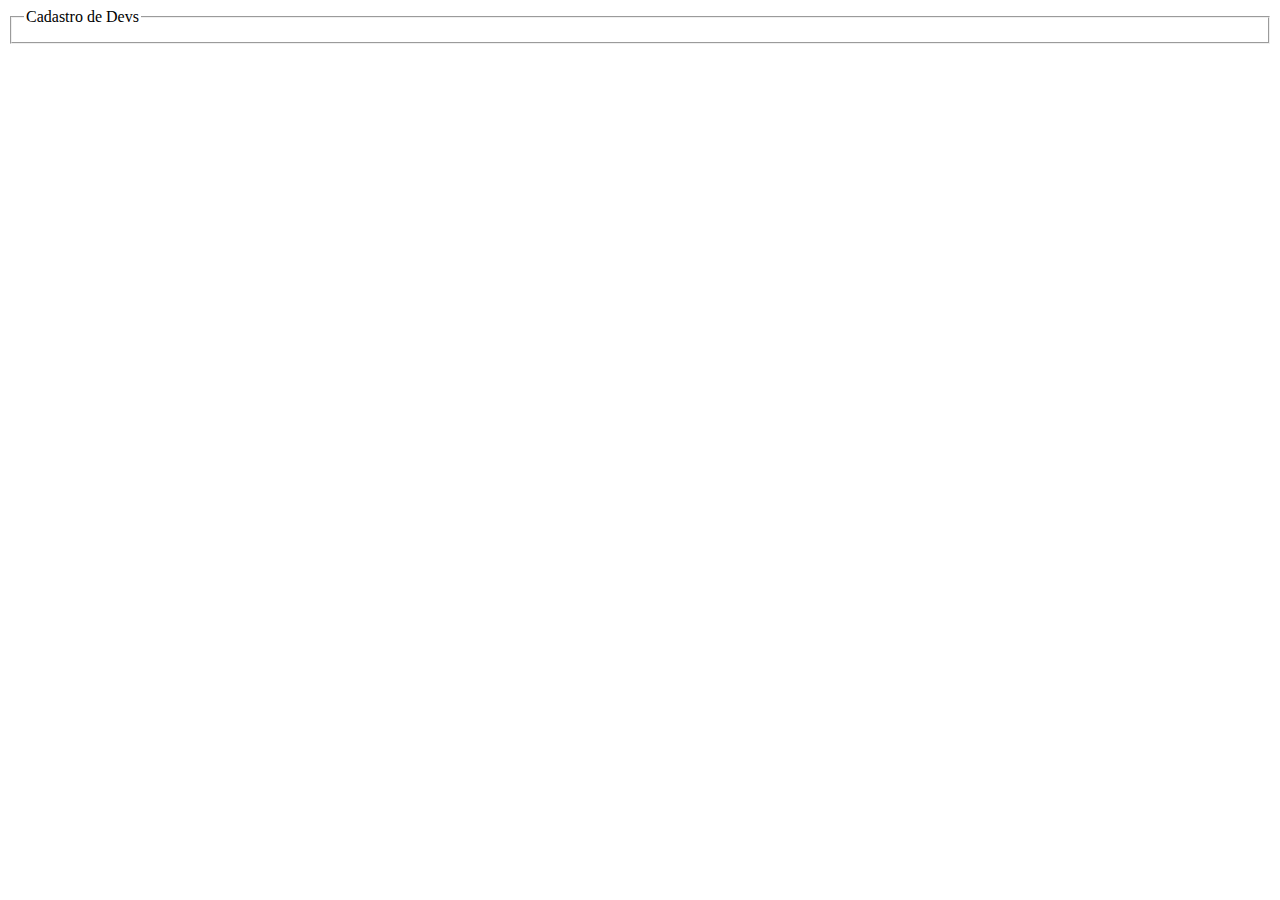
<file: Estudos de HTML e CSS/24-03/index.html>
<!DOCTYPE html>
<html lang="en">
<head>
    <meta charset="UTF-8">
    <meta http-equiv="X-UA-Compatible" content="IE=edge">
    <meta name="viewport" content="width=device-width, initial-scale=1.0">
    <title>Document</title>
</head>
<body>
    <fieldset>
        <legend>Cadastro de Devs</legend>
        <form action="">
            
        </form>
    </fieldset>
</body>
</html>
</file>
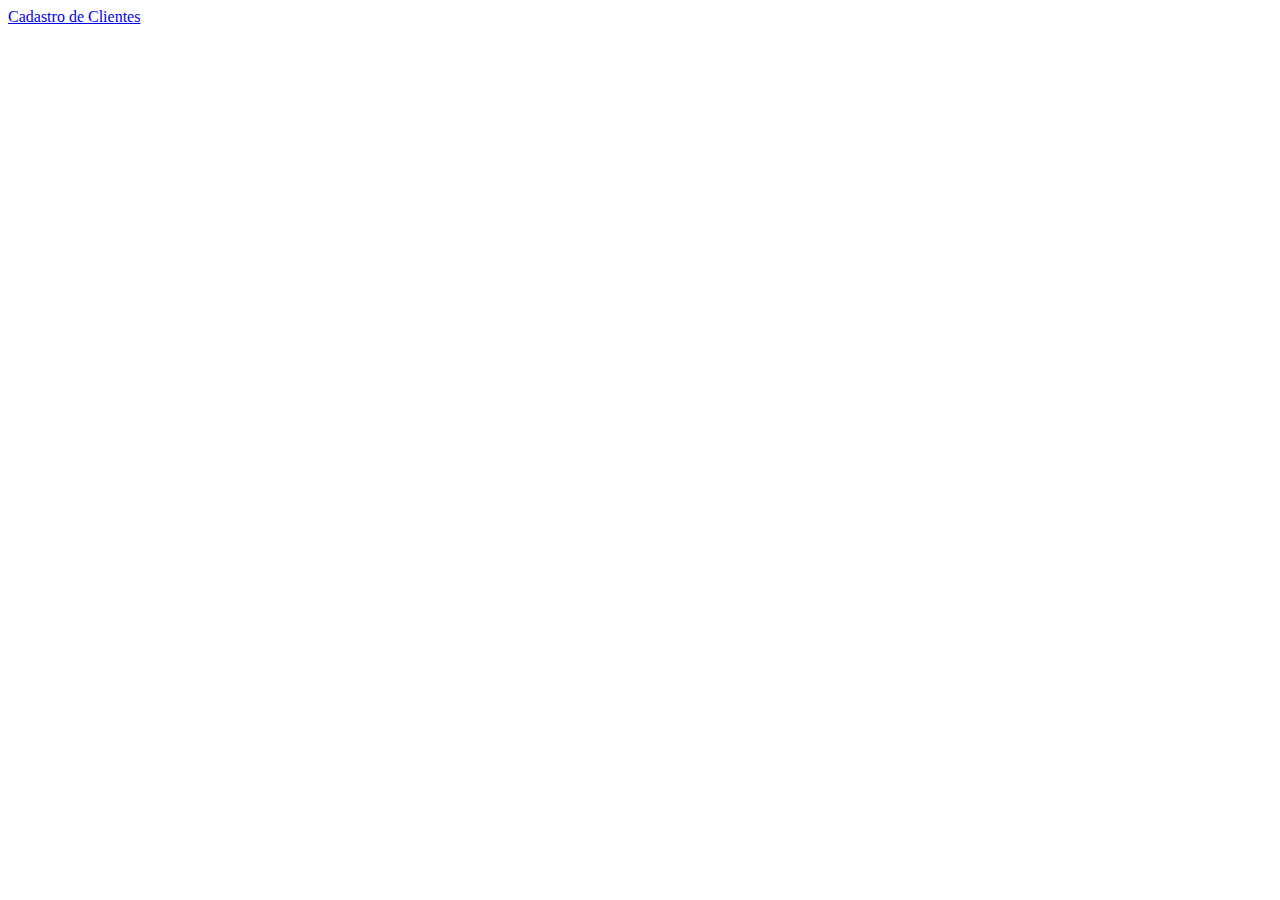
<file: Php/cursophp/aula11_ProjetoFinal1/view/index.html>
<!DOCTYPE html>
<html lang="en">
  <head>
    <meta charset="UTF-8" />
    <meta http-equiv="X-UA-Compatible" content="IE=edge" />
    <meta name="viewport" content="width=device-width, initial-scale=1.0" />
    <title>Document</title>
  </head>
  <body>
    <a href="formCadastro.php">Cadastro de Clientes</a>
  </body>
</html>
</file>
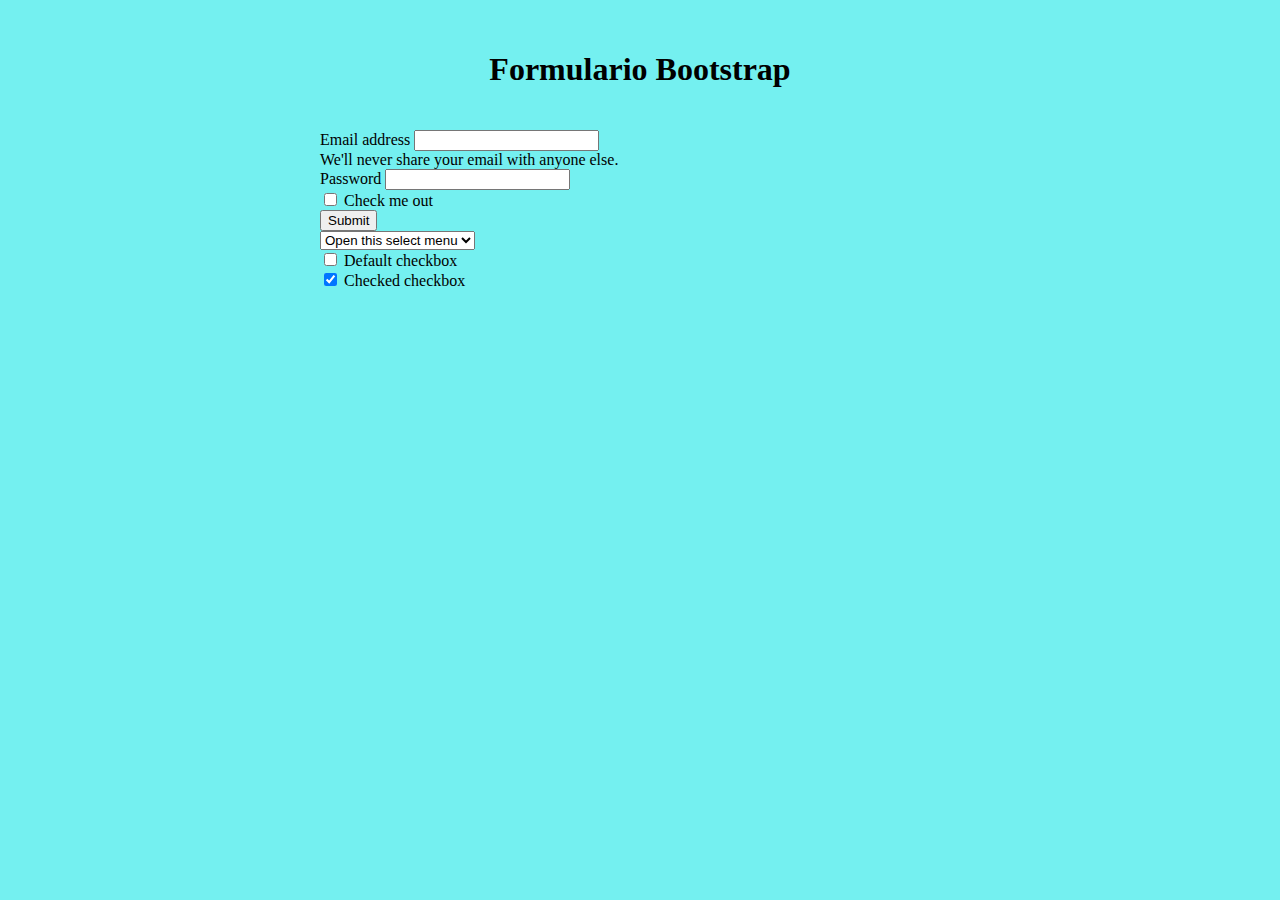
<file: Estudos de HTML e CSS/formulario_bootstrap.html>
<!DOCTYPE html>
<html lang="en">

<head>
    <meta charset="UTF-8">
    <meta http-equiv="X-UA-Compatible" content="IE=edge">
    <meta name="viewport" content="width=device-width, initial-scale=1.0">
    <title>Document</title>
    <!-- CSS only -->
    <link href="https://cdn.jsdelivr.net/npm/bootstrap@5.1.3/dist/css/bootstrap.min.css" rel="stylesheet"
        integrity="sha384-1BmE4kWBq78iYhFldvKuhfTAU6auU8tT94WrHftjDbrCEXSU1oBoqyl2QvZ6jIW3" crossorigin="anonymous">

    <style>
        body{
            margin: 0px;
            background-color: rgb(116, 240, 240);
        }
        #form {
            padding-left: 25%;
            padding-right: 25%;
        }
        h1{
            text-align: center;
            padding-top: 30px;
            padding-bottom: 20px;
        }
    </style>
</head>

<body>
    <h1>Formulario Bootstrap</h1>
    <section id="form">
        <form>
            <div class="mb-3">
                <label for="exampleInputEmail1" class="form-label">Email address</label>
                <input type="email" class="form-control" id="exampleInputEmail1" aria-describedby="emailHelp">
                <div id="emailHelp" class="form-text">We'll never share your email with anyone else.</div>
            </div>
            <div class="mb-3">
                <label for="exampleInputPassword1" class="form-label">Password</label>
                <input type="password" class="form-control" id="exampleInputPassword1">
            </div>
            <div class="mb-3 form-check">
                <input type="checkbox" class="form-check-input" id="exampleCheck1">
                <label class="form-check-label" for="exampleCheck1">Check me out</label>
            </div>
            <button type="submit" class="btn btn-primary">Submit</button>
        </form>
        <select class="form-select" aria-label="Default select example">
            <option selected>Open this select menu</option>
            <option value="1">One</option>
            <option value="2">Two</option>
            <option value="3">Three</option>
        </select>
        <div class="form-check">
            <input class="form-check-input" type="checkbox" value="" id="flexCheckDefault">
            <label class="form-check-label" for="flexCheckDefault">
                Default checkbox
            </label>
        </div>
        <div class="form-check">
            <input class="form-check-input" type="checkbox" value="" id="flexCheckChecked" checked>
            <label class="form-check-label" for="flexCheckChecked">
                Checked checkbox
            </label>
        </div>
    </section>

    <!-- JavaScript Bundle with Popper -->
    <script src="https://cdn.jsdelivr.net/npm/bootstrap@5.1.3/dist/js/bootstrap.bundle.min.js"
        integrity="sha384-ka7Sk0Gln4gmtz2MlQnikT1wXgYsOg+OMhuP+IlRH9sENBO0LRn5q+8nbTov4+1p"
        crossorigin="anonymous"></script>
</body>

</html>
</file>
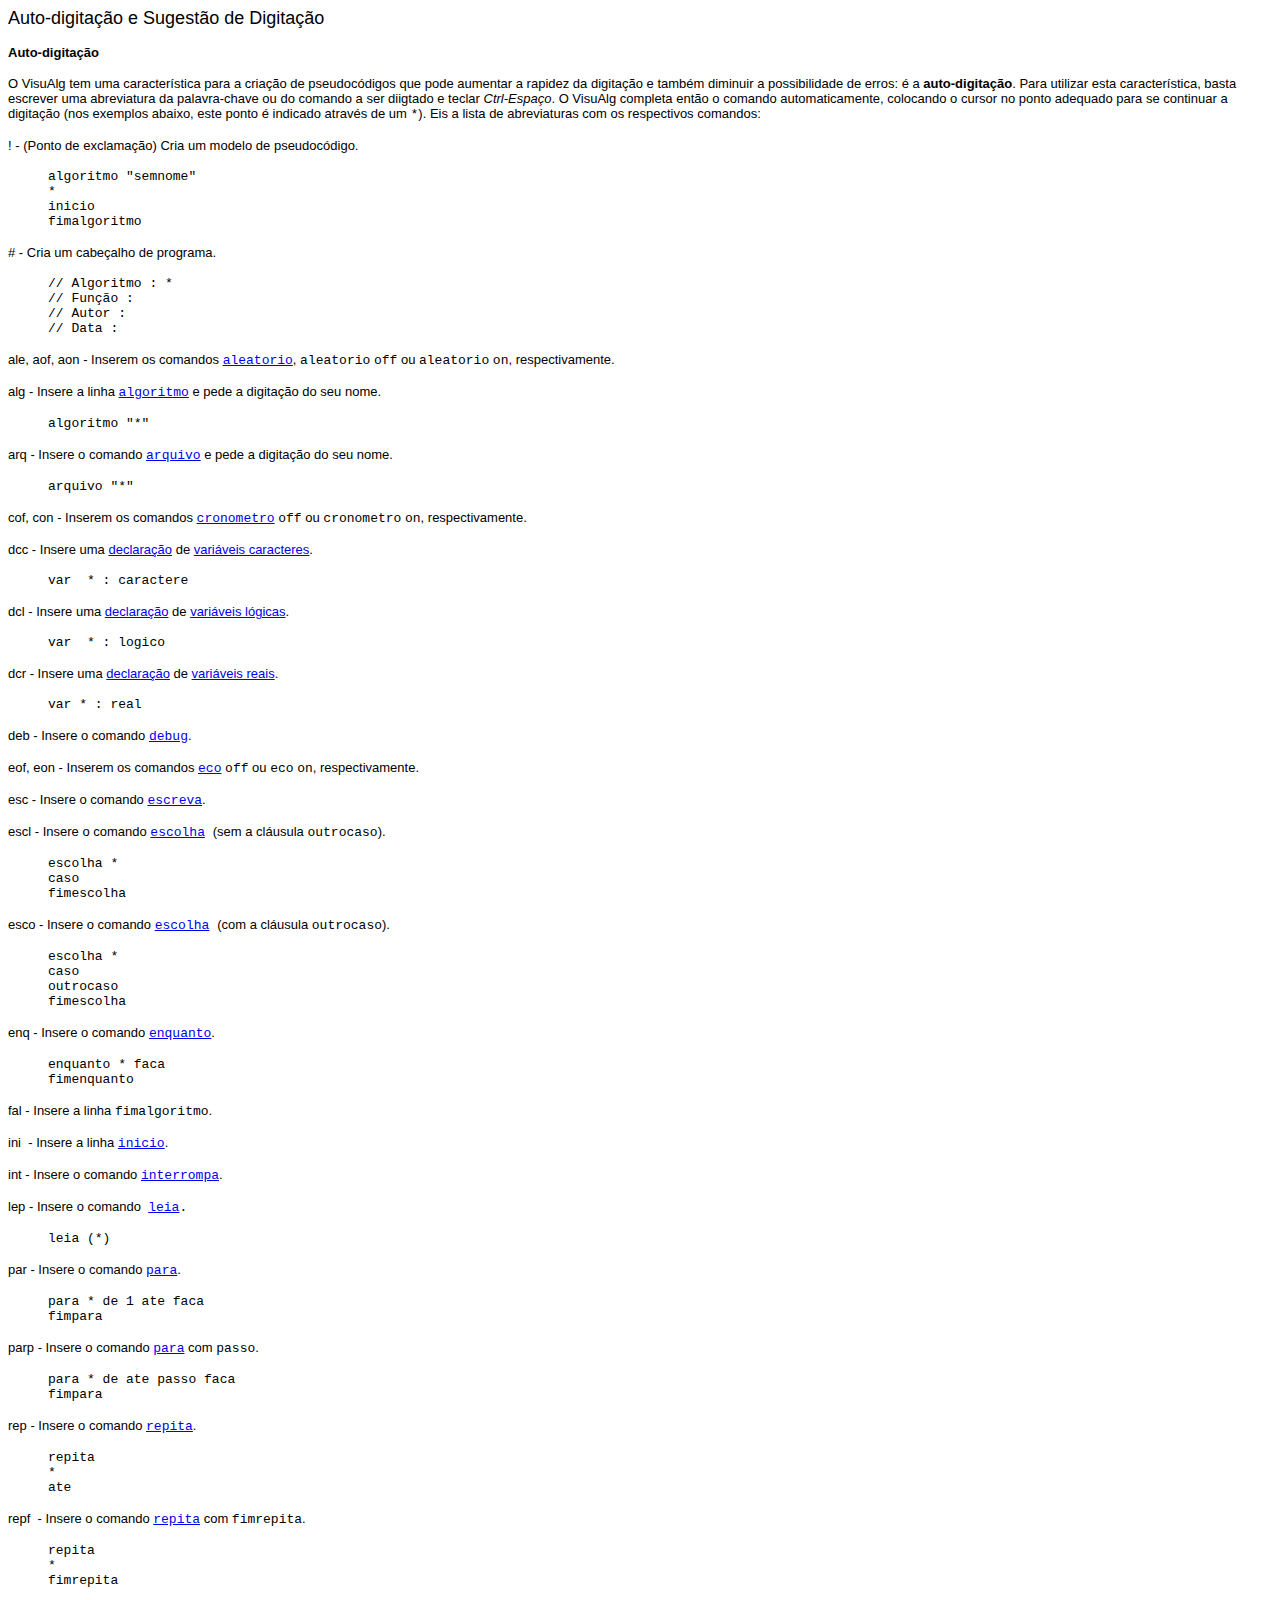
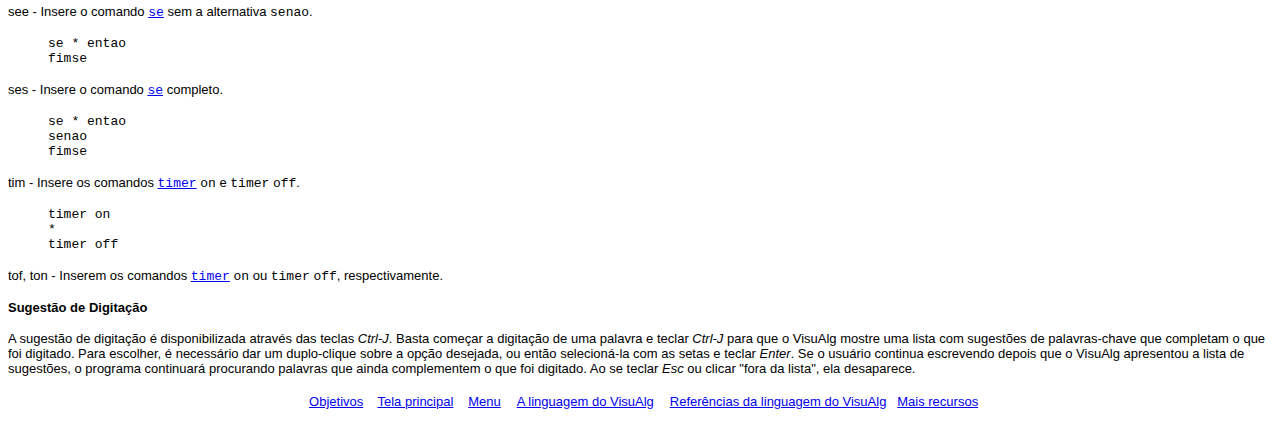
<file: Logica/visualg3.0.7/help/autocomp.htm>
<html>

<head>
<meta http-equiv="Content-Type" content="text/html; charset=windows-1252">
<meta name="GENERATOR" content="Microsoft FrontPage 4.0">
<meta name="ProgId" content="FrontPage.Editor.Document">
<title>Auto-digita��o e Sugest�o de Digita��o</title>
</head>

<body>

<p><font face="Arial" size="4">Auto-digita��o e Sugest�o de Digita��o</font></p>
<p><font size="2" face="Arial"><b>Auto-digita��o</b></font></p>
<p><font size="2" face="Arial">O VisuAlg tem uma caracter�stica para a cria��o
de pseudoc�digos que
pode aumentar a rapidez da digita��o e tamb�m diminuir a possibilidade de erros:
� a <b>auto-digita��o</b>. Para utilizar esta
caracter�stica, basta escrever uma abreviatura da palavra-chave ou do comando a
ser diigtado e teclar </font><font size="2" face="Arial"><i>Ctrl-Espa�o</i></font><font size="2" face="Arial">.
O VisuAlg completa ent�o o comando automaticamente, colocando o cursor no ponto
adequado para se continuar a digita��o (</font><font size="2" face="Arial">nos
exemplos abaixo, este ponto � indicado atrav�s de um </font><font size="2" face="Courier New">*</font><font size="2" face="Arial">). Eis a lista de abreviaturas
com os respectivos comandos:</font></p>
<p><font face="Arial" size="2">! - (Ponto de exclama��o) Cria um modelo de
pseudoc�digo.</font></p>
<blockquote>
  <p><font face="Courier New" size="2">algoritmo &quot;semnome&quot;<br>
  *<br>
  inicio<br>
  fimalgoritmo</font></p>
</blockquote>
<p><font face="Arial" size="2"># - Cria um cabe�alho de programa.</font></p>
<blockquote>
  <p><font face="Courier New" size="2">// Algoritmo : *<br>
  // Fun��o :<br>
  // Autor :<br>
  // Data :</font></p>
</blockquote>
<p><font face="Arial" size="2">ale, aof, aon - Inserem os comandos </font><font face="Courier New" size="2"><a href="linguagem4.htm#aleatorio">aleatorio</a></font><font face="Arial" size="2">,
</font><font face="Courier New" size="2">aleatorio</font><font face="Arial" size="2">
</font><font face="Courier New" size="2">off</font><font face="Arial" size="2">
ou </font><font face="Courier New" size="2">aleatorio</font><font face="Arial" size="2">
</font><font face="Courier New" size="2">on</font><font face="Arial" size="2">, respectivamente.</font></p>
<p><font face="Arial" size="2">alg - Insere a linha </font><a href="linguagem.htm#algoritmo"><font face="Courier New" size="2">algoritmo</font></a><font face="Arial" size="2">
e pede a digita��o do seu nome.</font></p>
<blockquote>
  <p><font face="Courier New" size="2">algoritmo &quot;*&quot;</font></p>
</blockquote>
<p><font face="Arial" size="2">arq - Insere o comando </font><a href="linguagem4.htm#arquivo"><font face="Courier New" size="2">arquivo</font></a><font face="Arial" size="2">
e pede a digita��o do seu nome.</font></p>
<blockquote>
  <p><font face="Courier New" size="2">arquivo &quot;*&quot;</font></p>
</blockquote>
<p><font face="Arial" size="2">cof, con - Inserem os comandos </font><a href="linguagem4.htm#cronometro"><font face="Courier New" size="2">cronometro</font></a><font face="Arial" size="2">
</font><font face="Courier New" size="2">off</font><font face="Arial" size="2">
ou </font><font face="Courier New" size="2">cronometro</font><font face="Arial" size="2">
</font><font face="Courier New" size="2">on</font><font face="Arial" size="2">, respectivamente.</font></p>
<p><font face="Arial" size="2">dcc - Insere uma <a href="linguagem.htm#declare">declara��o</a> de
<a href="linguagem.htm#tipos">
vari�veis caracteres</a>.</font></p>
<blockquote>
  <p><font face="Courier New" size="2">var&nbsp; * : caractere</font></p>
</blockquote>
<p><font face="Arial" size="2">dcl - Insere uma <a href="linguagem.htm#var">declara��o</a> de
<a href="linguagem.htm#tipos">
vari�veis l�gicas</a>.</font></p>
<blockquote>
  <p><font face="Courier New" size="2">var&nbsp; * : logico</font></p>
</blockquote>
<p><font face="Arial" size="2">dcr - Insere uma <a href="linguagem.htm#var">declara��o</a> de
<a href="linguagem.htm#tipos">
vari�veis reais</a>.</font></p>
<blockquote>
  <p><font face="Courier New" size="2">var * : real</font></p>
</blockquote>
<p><font face="Arial" size="2">deb - Insere o comando </font><font face="Courier New" size="2"><a href="linguagem4.htm#debug">debug</a></font><font face="Arial" size="2">.</font></p>
<p><font face="Arial" size="2">eof, eon - Inserem os comandos </font><a href="linguagem4.htm#eco"><font face="Courier New" size="2">eco</font></a><font face="Arial" size="2">
</font><font face="Courier New" size="2">off</font><font face="Arial" size="2">
ou </font><font face="Courier New" size="2">eco</font><font face="Arial" size="2">
</font><font face="Courier New" size="2">on</font><font face="Arial" size="2">, respectivamente.</font></p>
<p><font face="Arial" size="2">esc - Insere o comando </font><a href="file:///C:/delpapps/Interpr/help/linguagem2.htm#escreva"><font face="Courier New" size="2">escreva</font></a><font face="Arial" size="2">.</font></p>
<p><font face="Arial" size="2">escl - Insere o comando </font><font face="Courier New" size="2"><a href="linguagem2.htm#escolha">escolha</a>
</font><font face="Arial" size="2">(sem a cl�usula </font><font face="Courier New" size="2">outrocaso</font><font face="Arial" size="2">).</font></p>
<blockquote>
  <p><font face="Courier New" size="2">escolha *<br>
  caso<br>
  fimescolha</font></p>
</blockquote>
<p><font face="Arial" size="2">esco - Insere o comando </font><font face="Courier New" size="2"><a href="linguagem2.htm#escolha">escolha</a>
</font><font face="Arial" size="2">(com a cl�usula </font><font face="Courier New" size="2">outrocaso</font><font face="Arial" size="2">).</font></p>
<blockquote>
  <p><font face="Courier New" size="2">escolha *<br>
  caso<br>
  outrocaso<br>
  fimescolha</font></p>
</blockquote>
<p><font face="Arial" size="2">enq - Insere o comando </font><a href="linguagem3.htm#enquanto"><font face="Courier New" size="2">enquanto</font></a><font face="Arial" size="2">.</font></p>
<blockquote>
<p><font face="Courier New" size="2">enquanto * faca<br>
fimenquanto</font></p>
</blockquote>
<p><font face="Arial" size="2">fal - Insere a linha </font><font face="Courier New" size="2">fimalgoritmo</font><font face="Arial" size="2">.</font></p>
<p><font face="Arial" size="2">ini&nbsp; - Insere a linha </font><a href="linguagem.htm#algoritmo"><font face="Courier New" size="2">inicio</font></a><font face="Arial" size="2">.</font></p>
<p><font face="Arial" size="2">int - Insere o comando </font><a href="linguagem3.htm#interrompa"><font face="Courier New" size="2">interrompa</font></a><font face="Arial" size="2">.</font></p>
<p><font face="Arial" size="2">lep - Insere o comando </font><font size="2" face="Arial">
&nbsp;</font><font face="Courier New" size="2"><a href="linguagem2.htm#leia">leia</a>.</font></p>
<blockquote>
<p><font face="Courier New" size="2">leia (*)</font></p>
</blockquote>
<p><font face="Arial" size="2">par - Insere o comando </font><a href="linguagem3.htm#para"><font face="Courier New" size="2">para</font></a><font face="Arial" size="2">.</font></p>
<blockquote>
<p><font face="Courier New" size="2">para * de 1 ate faca<br>
fimpara</font></p>
</blockquote>
<p><font face="Arial" size="2">parp - Insere o comando </font><a href="linguagem3.htm#para"><font face="Courier New" size="2">para</font></a><font face="Arial" size="2">
com </font><font face="Courier New" size="2">passo</font><font face="Arial" size="2">.</font></p>
<blockquote>
<p><font face="Courier New" size="2">para * de ate passo faca<br>
fimpara</font></p>
</blockquote>
<p><font face="Arial" size="2">rep - Insere o comando </font><a href="linguagem3.htm#repita"><font face="Courier New" size="2">repita</font></a><font face="Arial" size="2">.</font></p>
<blockquote>
<p><font face="Courier New" size="2">repita<br>
*<br>
ate</font></p>
</blockquote>
<p><font face="Arial" size="2">repf&nbsp; - Insere o comando </font><a href="linguagem3.htm#repita"><font face="Courier New" size="2">repita</font></a><font face="Arial" size="2">
 com </font><font face="Courier New" size="2">fimrepita</font><font face="Arial" size="2">.</font></p>
<blockquote>
<p><font face="Courier New" size="2">repita<br>
*<br>
fimrepita</font></p>
</blockquote>
<p><font face="Arial" size="2">see - Insere o comando </font><font face="Courier New" size="2"><a href="linguagem2.htm#se">se</a></font><font face="Arial" size="2">
sem a alternativa </font><font face="Courier New" size="2">senao</font><font face="Arial" size="2">.</font></p>
<blockquote>
<p><font face="Courier New" size="2">se * entao<br>
fimse</font></p>
</blockquote>
<p><font face="Arial" size="2">ses - Insere o comando </font><a href="linguagem2.htm#se"><font face="Courier New" size="2">se</font></a><font face="Arial" size="2">
completo.</font></p>
<blockquote>
<p><font face="Courier New" size="2">se * entao<br>
senao<br>
fimse</font></p>
</blockquote>
<p><font face="Arial" size="2">tim - Insere os comandos </font><a href="linguagem4.htm#timer"><font face="Courier New" size="2">timer</font></a><font face="Arial" size="2">
</font><font face="Courier New" size="2"> on</font><font face="Arial" size="2">
e </font><font face="Courier New" size="2">timer</font><font face="Arial" size="2">
</font><font face="Courier New" size="2">off</font><font face="Arial" size="2">.</font></p>
<blockquote>
  <p><font face="Courier New" size="2">timer on<br>
  *</font><font face="Courier New" size="2"><br>
  timer off</font></p>
</blockquote>
<p><font face="Arial" size="2">tof, ton - Inserem os comandos </font><a href="linguagem4.htm#timer"><font face="Courier New" size="2">timer</font></a><font face="Arial" size="2">
</font><font face="Courier New" size="2"> on</font><font face="Arial" size="2">
ou </font><font face="Courier New" size="2">timer</font><font face="Arial" size="2">
</font><font face="Courier New" size="2">off</font><font face="Arial" size="2">,
respectivamente.</font></p>
<p><font size="2" face="Arial"><b>Sugest�o de Digita��o</b></font></p>
<p><font size="2" face="Arial">A sugest�o de digita��o � disponibilizada atrav�s
das teclas </font><font size="2" face="Arial"><i>Ctrl-J</i></font><font size="2" face="Arial">.&nbsp;Basta
come�ar a digita��o de uma palavra e teclar </font><i><font size="2" face="Arial">Ctrl-J</font></i><font size="2" face="Arial">
para que o VisuAlg mostre uma lista com sugest�es de palavras-chave que completam
o que foi digitado. Para escolher, � necess�rio dar um duplo-clique sobre a op��o desejada, ou
ent�o selecion�-la com as setas e teclar </font><font size="2" face="Arial"><i>Enter</i></font><font size="2" face="Arial">.
Se o usu�rio continua escrevendo depois que o VisuAlg apresentou a lista de
sugest�es, o programa continuar� procurando
palavras que ainda complementem o que foi digitado. Ao se teclar </font><i><font size="2" face="Arial">Esc</font></i><font size="2" face="Arial">
ou clicar &quot;fora da lista&quot;, ela desaparece.</font></p>

<p align="center"><font face="Arial" size="2">&nbsp; <a href="objetivos.htm">Objetivos</a>&nbsp;&nbsp;&nbsp;
<a href="telaprin.htm">Tela principal</a>&nbsp;&nbsp;&nbsp;</font> <font face="Arial" size="2"><a href="menu.htm">Menu</a></font>&nbsp;&nbsp;&nbsp;
<a href="linguagem.htm"><font face="Arial" size="2">A linguagem do VisuAlg</font></a>&nbsp;&nbsp;&nbsp;
<a href="refer.htm"><font face="Arial" size="2">Refer�ncias da linguagem do VisuAlg</font></a><font face="Arial" size="2">&nbsp;&nbsp; </font> <font face="Arial" size="2"><a href="autocomp.htm">Mais
recursos</a></font></p>

</body>

</html>
</file>
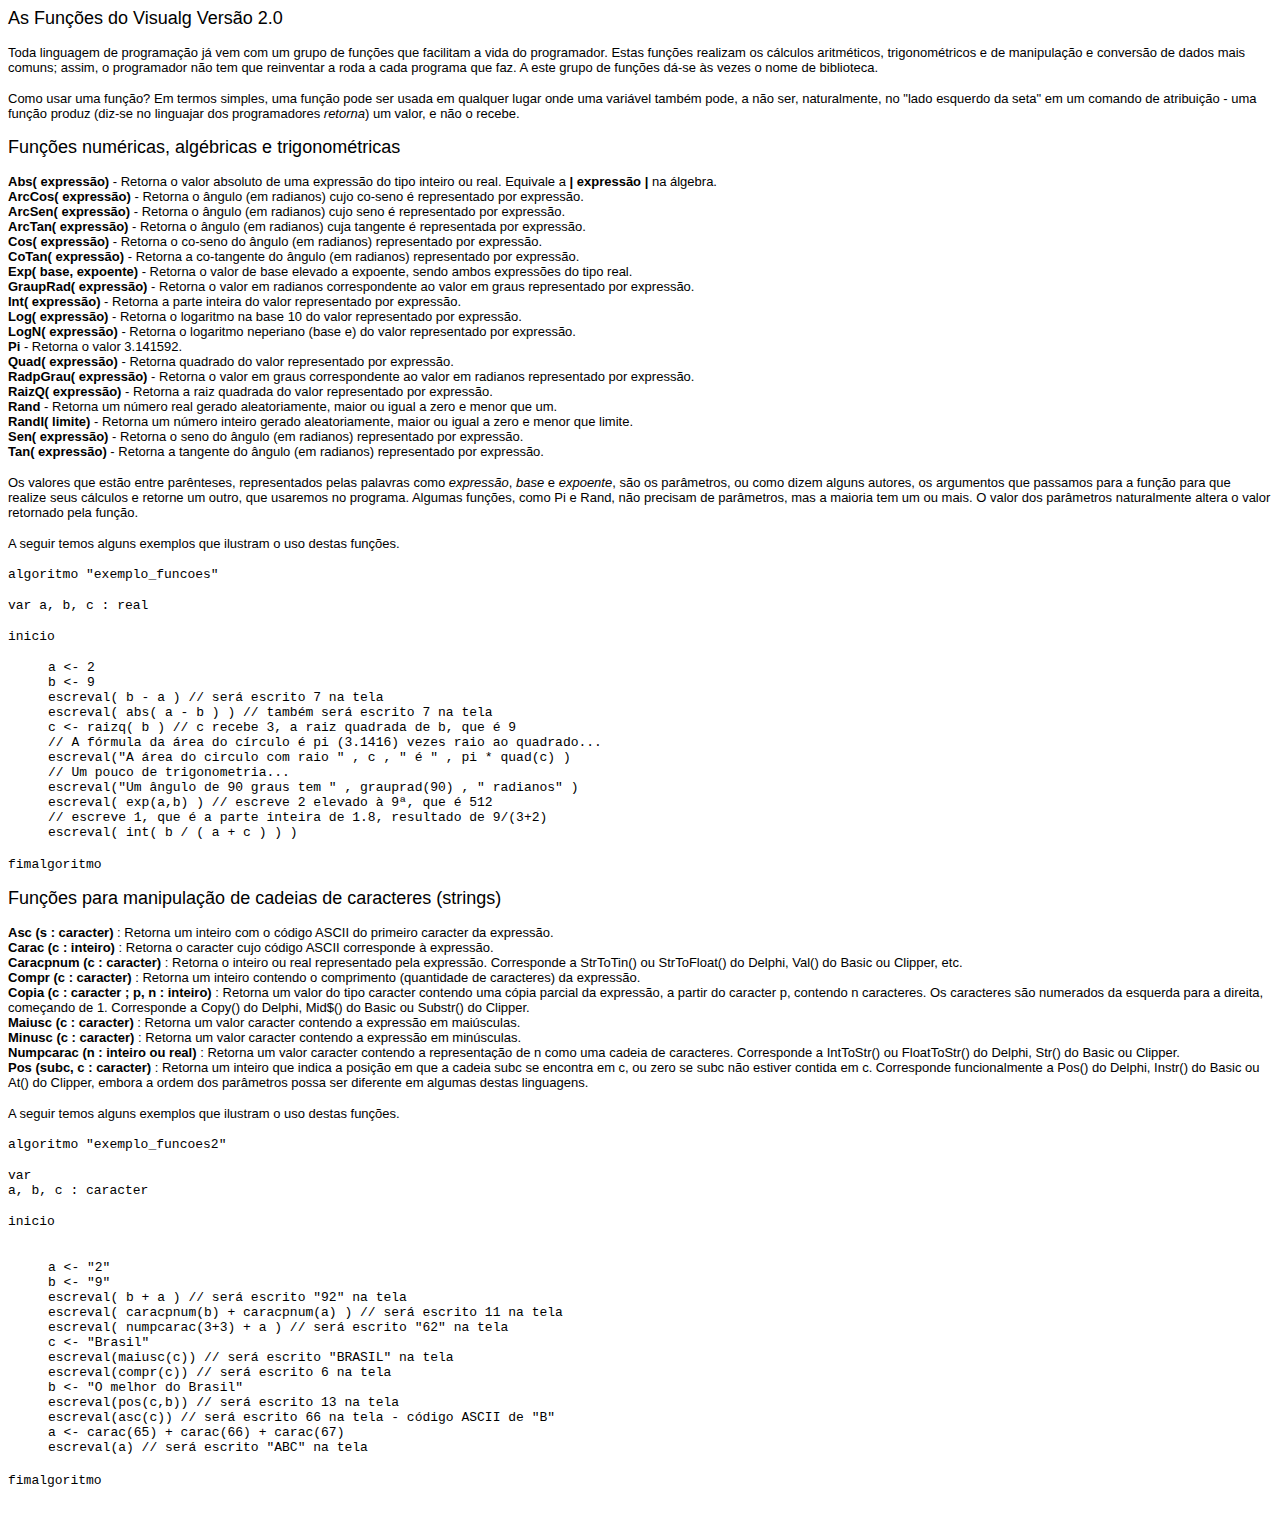
<file: Logica/visualg3.0.7/help/funcoes.htm>
<html>
<head>
<title>Fun&ccedil;&otilde;es do Visualg</title>
<meta http-equiv="Content-Type" content="text/html; charset=iso-8859-1">
</head>

<body bgcolor="#FFFFFF" text="#000000">
<p><font face="Arial" size="4">As Fun&ccedil;&otilde;es do Visualg Vers&atilde;o 
  2.0</font></p>
<p><font face="Arial, Helvetica, sans-serif" size="2">Toda linguagem de programa&ccedil;&atilde;o 
  j&aacute; vem com um grupo de fun&ccedil;&otilde;es que facilitam a vida do 
  programador. Estas fun&ccedil;&otilde;es realizam os c&aacute;lculos aritm&eacute;ticos, 
  trigonom&eacute;tricos e de manipula&ccedil;&atilde;o e convers&atilde;o de 
  dados mais comuns; assim, o programador n&atilde;o tem que reinventar a roda 
  a cada programa que faz. A este grupo de fun&ccedil;&otilde;es d&aacute;-se 
  &agrave;s vezes o nome de biblioteca. </font></p>
<p><font face="Arial, Helvetica, sans-serif" size="2">Como usar uma fun&ccedil;&atilde;o? 
  Em termos simples, uma fun&ccedil;&atilde;o pode ser usada em qualquer lugar 
  onde uma vari&aacute;vel tamb&eacute;m pode, a n&atilde;o ser, naturalmente, 
  no &quot;lado esquerdo da seta&quot; em um comando de atribui&ccedil;&atilde;o 
  - uma fun&ccedil;&atilde;o produz (diz-se no linguajar dos programadores <i>retorna</i>) 
  um valor, e n&atilde;o o recebe.</font></p>
<p><font face="Arial, Helvetica, sans-serif" size="4">Fun&ccedil;&otilde;es num&eacute;ricas, 
  alg&eacute;bricas e trigonom&eacute;tricas</font></p>
<p><font face="Arial, Helvetica, sans-serif" size="2"><b>Abs( express&atilde;o)</b> 
  - Retorna o valor absoluto de uma express&atilde;o do tipo inteiro ou real. 
  Equivale a <b>| express&atilde;o |</b> na &aacute;lgebra.<br>
  <b>ArcCos( express&atilde;o)</b> - Retorna o &acirc;ngulo (em radianos) cujo 
  co-seno &eacute; representado por express&atilde;o.<br>
  <b>ArcSen( express&atilde;o)</b> - Retorna o &acirc;ngulo (em radianos) cujo 
  seno &eacute; representado por express&atilde;o.<br>
  <b>ArcTan( express&atilde;o)</b> - Retorna o &acirc;ngulo (em radianos) cuja 
  tangente &eacute; representada por express&atilde;o.<br>
  <b>Cos( express&atilde;o)</b> - Retorna o co-seno do &acirc;ngulo (em radianos) 
  representado por express&atilde;o.<br>
  <b>CoTan( express&atilde;o)</b> - Retorna a co-tangente do &acirc;ngulo (em 
  radianos) representado por express&atilde;o.<br>
  <b>Exp( base, expoente)</b> - Retorna o valor de base elevado a expoente, sendo 
  ambos express&otilde;es do tipo real.<br>
  <b>GraupRad( express&atilde;o)</b> - Retorna o valor em radianos correspondente 
  ao valor em graus representado por express&atilde;o.<br>
  <b>Int( express&atilde;o)</b> - Retorna a parte inteira do valor representado 
  por express&atilde;o.<br>
  <b>Log( express&atilde;o)</b> - Retorna o logaritmo na base 10 do valor representado 
  por express&atilde;o.<br>
  <b>LogN( express&atilde;o)</b> - Retorna o logaritmo neperiano (base e) do valor 
  representado por express&atilde;o.<br>
  <b>Pi</b> - Retorna o valor 3.141592.<br>
  <b>Quad( express&atilde;o)</b> - Retorna quadrado do valor representado por 
  express&atilde;o.<br>
  <b>RadpGrau( express&atilde;o)</b> - Retorna o valor em graus correspondente 
  ao valor em radianos representado por express&atilde;o.<br>
  <b>RaizQ( express&atilde;o)</b> - Retorna a raiz quadrada do valor representado 
  por express&atilde;o.<br>
  <b>Rand</b> - Retorna um n&uacute;mero real gerado aleatoriamente, maior ou 
  igual a zero e menor que um.<br>
  <b>RandI( limite)</b> - Retorna um n&uacute;mero inteiro gerado aleatoriamente, 
  maior ou igual a zero e menor que limite.<br>
  <b>Sen( express&atilde;o)</b> - Retorna o seno do &acirc;ngulo (em radianos) 
  representado por express&atilde;o.<br>
  <b>Tan( express&atilde;o)</b> - Retorna a tangente do &acirc;ngulo (em radianos) 
  representado por express&atilde;o.</font></p>
<p><font face="Arial, Helvetica, sans-serif" size="2">Os valores que est&atilde;o 
  entre par&ecirc;nteses, representados pelas palavras como <i>express&atilde;o</i>, 
  <i>base</i> e <i>expoente</i>, s&atilde;o os par&acirc;metros, ou como dizem 
  alguns autores, os argumentos que passamos para a fun&ccedil;&atilde;o para 
  que realize seus c&aacute;lculos e retorne um outro, que usaremos no programa. 
  Algumas fun&ccedil;&otilde;es, como Pi e Rand, n&atilde;o precisam de par&acirc;metros, 
  mas a maioria tem um ou mais. O valor dos par&acirc;metros naturalmente altera 
  o valor retornado pela fun&ccedil;&atilde;o.</font></p>
<p><font face="Arial, Helvetica, sans-serif" size="2">A seguir temos alguns exemplos 
  que ilustram o uso destas fun&ccedil;&otilde;es.</font></p>
<p><font face="Courier New, Courier, mono" size="2">algoritmo &quot;exemplo_funcoes&quot;<br>
  </font></p>
<p><font face="Courier New, Courier, mono" size="2">var a, b, c : real<br>
  </font></p>
<p><font face="Courier New, Courier, mono" size="2">inicio<br>
  </font></p>
<blockquote>
  <p><font face="Courier New, Courier, mono" size="2">a &lt;- 2<br>
    b &lt;- 9<br>
    escreval( b - a ) // ser&aacute; escrito 7 na tela<br>
    escreval( abs( a - b ) ) // tamb&eacute;m ser&aacute; escrito 7 na tela<br>
    c &lt;- raizq( b ) // c recebe 3, a raiz quadrada de b, que &eacute; 9 <br>
    // A f&oacute;rmula da &aacute;rea do c&iacute;rculo &eacute; pi (3.1416) 
    vezes raio ao quadrado...<br>
    escreval(&quot;A &aacute;rea do circulo com raio &quot; , c , &quot; &eacute; 
    &quot; , pi * quad(c) )<br>
    // Um pouco de trigonometria...<br>
    escreval(&quot;Um &acirc;ngulo de 90 graus tem &quot; , grauprad(90) , &quot; 
    radianos&quot; ) <br>
    escreval( exp(a,b) ) // escreve 2 elevado &agrave; 9&ordf;, que &eacute; 512<br>
    // escreve 1, que &eacute; a parte inteira de 1.8, resultado de 9/(3+2)<br>
    escreval( int( b / ( a + c ) ) )<br>
    </font></p>
</blockquote>
<p><font face="Courier New, Courier, mono" size="2">fimalgoritmo</font><font face="Arial, Helvetica, sans-serif" size="2"><br>
  </font></p>
<p><font face="Arial, Helvetica, sans-serif" size="4">Fun&ccedil;&otilde;es para 
  manipula&ccedil;&atilde;o de cadeias de caracteres (strings)</font></p>
<p><font face="Arial, Helvetica, sans-serif" size="2"><b>Asc (s : caracter)</b> 
  : Retorna um inteiro com o c&oacute;digo ASCII do primeiro caracter da express&atilde;o.<br>
  <b>Carac (c : inteiro)</b> : Retorna o caracter cujo c&oacute;digo ASCII corresponde 
  &agrave; express&atilde;o.<br>
  <b>Caracpnum (c : caracter)</b> : Retorna o inteiro ou real representado pela 
  express&atilde;o. Corresponde a StrToTin() ou StrToFloat() do Delphi, Val() 
  do Basic ou Clipper, etc.<br>
  <b>Compr (c : caracter)</b> : Retorna um inteiro contendo o comprimento (quantidade 
  de caracteres) da express&atilde;o. <br>
  <b>Copia (c : caracter ; p, n : inteiro)</b> : Retorna um valor do tipo caracter 
  contendo uma c&oacute;pia parcial da express&atilde;o, a partir do caracter 
  p, contendo n caracteres. Os caracteres s&atilde;o numerados da esquerda para 
  a direita, come&ccedil;ando de 1. Corresponde a Copy() do Delphi, Mid$() do 
  Basic ou Substr() do Clipper.<br>
  <b>Maiusc (c : caracter)</b> : Retorna um valor caracter contendo a express&atilde;o 
  em mai&uacute;sculas.<br>
  <b>Minusc (c : caracter)</b> : Retorna um valor caracter contendo a express&atilde;o 
  em min&uacute;sculas.<br>
  <b>Numpcarac (n : inteiro ou real)</b> : Retorna um valor caracter contendo 
  a representa&ccedil;&atilde;o de n como uma cadeia de caracteres. Corresponde 
  a IntToStr() ou FloatToStr() do Delphi, Str() do Basic ou Clipper.<br>
  <b>Pos (subc, c : caracter)</b> : Retorna um inteiro que indica a posi&ccedil;&atilde;o 
  em que a cadeia subc se encontra em c, ou zero se subc n&atilde;o estiver contida 
  em c. Corresponde funcionalmente a Pos() do Delphi, Instr() do Basic ou At() 
  do Clipper, embora a ordem dos par&acirc;metros possa ser diferente em algumas 
  destas linguagens.<br>
  </font></p>
<p><font face="Arial, Helvetica, sans-serif" size="2">A seguir temos alguns exemplos 
  que ilustram o uso destas fun&ccedil;&otilde;es.</font></p>
<p><font face="Courier New, Courier, mono" size="2">algoritmo &quot;exemplo_funcoes2&quot;<br>
  </font></p>
<p><font face="Courier New, Courier, mono" size="2">var<br>
  a, b, c : caracter<br>
  </font></p>
<p><font face="Courier New, Courier, mono" size="2">inicio</font></p>
<blockquote>
  <p><font face="Courier New, Courier, mono" size="2"><br>
    a &lt;- &quot;2&quot;<br>
    b &lt;- &quot;9&quot;<br>
    escreval( b + a ) // ser&aacute; escrito &quot;92&quot; na tela<br>
    escreval( caracpnum(b) + caracpnum(a) ) // ser&aacute; escrito 11 na tela<br>
    escreval( numpcarac(3+3) + a ) // ser&aacute; escrito &quot;62&quot; na tela<br>
    c &lt;- &quot;Brasil&quot;<br>
    escreval(maiusc(c)) // ser&aacute; escrito &quot;BRASIL&quot; na tela<br>
    escreval(compr(c)) // ser&aacute; escrito 6 na tela<br>
    b &lt;- &quot;O melhor do Brasil&quot;<br>
    escreval(pos(c,b)) // ser&aacute; escrito 13 na tela<br>
    escreval(asc(c)) // ser&aacute; escrito 66 na tela - c&oacute;digo ASCII de 
    &quot;B&quot;<br>
    a &lt;- carac(65) + carac(66) + carac(67)<br>
    escreval(a) // ser&aacute; escrito &quot;ABC&quot; na tela<br>
    </font></p>
</blockquote>
<p><font face="Courier New, Courier, mono" size="2">fimalgoritmo</font><font face="Courier New, Courier, mono"><br>
  </font> </p>
<p>&nbsp; </p>
</body>
</html>
</file>
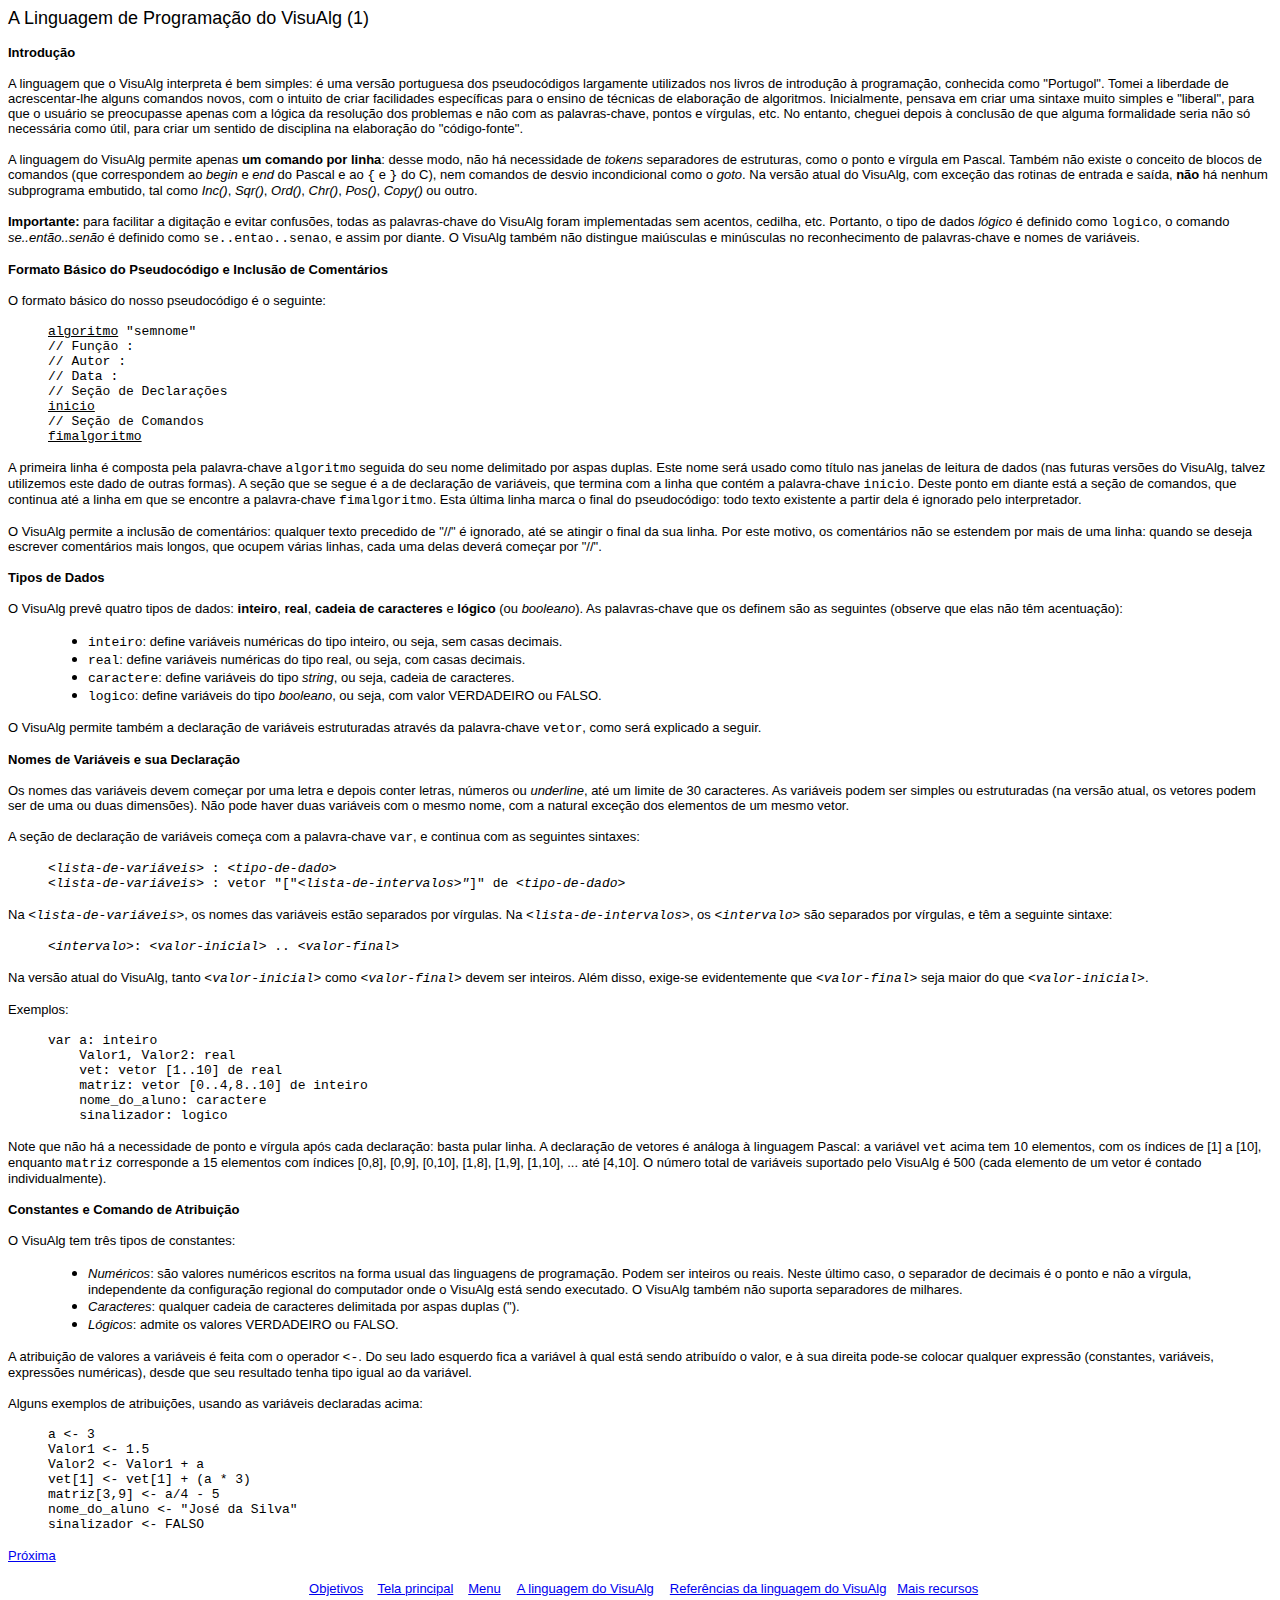
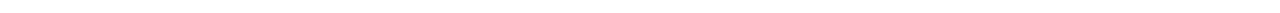
<file: Logica/visualg3.0.7/help/linguagem.htm>
<html>

<head>
<meta http-equiv="Content-Language" content="pt-br">
<meta http-equiv="Content-Type" content="text/html; charset=windows-1252">
<meta name="GENERATOR" content="Microsoft FrontPage 4.0">
<meta name="ProgId" content="FrontPage.Editor.Document">
<title>A Linguagem de Programa��o do Visualg (1)</title>
</head>

<body>

<p><font face="Arial" size="4">A Linguagem de Programa��o do VisuAlg (1)&nbsp;</font></p>
<p><font face="Arial" size="2"><b>Introdu��o</b></font></p>
<p><font face="Arial" size="2">A linguagem que o VisuAlg interpreta � bem
simples: � uma vers�o portuguesa dos pseudoc�digos largamente utilizados nos livros de introdu��o �
programa��o, conhecida como &quot;Portugol&quot;. Tomei a liberdade de acrescentar-lhe
alguns comandos novos,
com o intuito de criar facilidades espec�ficas para o ensino de t�cnicas de
elabora��o de algoritmos. Inicialmente, pensava em criar uma sintaxe muito simples e
&quot;liberal&quot;, para que o usu�rio se preocupasse apenas com a l�gica da
resolu��o dos problemas e n�o com as palavras-chave, pontos e v�rgulas, etc.
No entanto, cheguei depois � conclus�o de que alguma formalidade seria n�o s�
necess�ria como �til, para criar um sentido de disciplina na elabora��o do
&quot;c�digo-fonte&quot;.</font></p>
<p><font face="Arial" size="2">A linguagem do VisuAlg permite apenas <b> um comando
por linha</b>: desse modo, n�o h� necessidade de <i>tokens</i> separadores de
estruturas, como o ponto e v�rgula em Pascal. Tamb�m n�o existe o conceito de
blocos de comandos (que correspondem ao <i>begin</i>
e <i>end</i> do Pascal e ao </font><font face="Courier New" size="2">{</font><font face="Arial" size="2">
e </font><font face="Courier New" size="2">}</font><font face="Arial" size="2">
do C), nem comandos de desvio incondicional como o <i>goto</i>. Na vers�o atual do
VisuAlg, com exce��o das rotinas de entrada e sa�da, <b> n�o</b> h� nenhum
subprograma embutido, tal como <i>Inc()</i>, <i>Sqr()</i>, <i>Ord()</i>,
<i>Chr()</i>, <i>Pos()</i>, <i>Copy()</i> ou outro.</font></p>
<p><font face="Arial" size="2"><b>Importante:</b> para facilitar a digita��o e
evitar confus�es,
todas as palavras-chave do VisuAlg foram implementadas sem acentos, cedilha, etc.
Portanto, o tipo de dados <i>l�gico</i> � definido como </font><font face="Courier New" size="2">logico</font><font face="Arial" size="2">, o
comando <i>se..ent�o..sen�o</i> � definido como </font><font face="Courier New" size="2">se..entao..senao</font><font face="Arial" size="2">, e assim por diante. O
VisuAlg tamb�m n�o distingue mai�sculas e min�sculas no reconhecimento
de palavras-chave e nomes de vari�veis.</font></p>
<p><font face="Arial" size="2"><b>Formato B�sico do Pseudoc�digo e Inclus�o
de Coment�rios</b></font></p>
<p><font face="Arial" size="2">O formato b�sico do nosso pseudoc�digo � o seguinte:</font></p>
<blockquote>
  <p><font face="Courier New" size="2"><u><a name="formato"></a>algoritmo</u> "semnome"<br>
  // Fun��o :<br>
  // Autor :<br>
  // Data :&nbsp;<br>
  // Se��o de Declara��es&nbsp;<br>
  <u>inicio</u><br>
  // Se��o de Comandos&nbsp;<br>
  <u>fimalgoritmo</u></font></p>
</blockquote>
<p><font face="Arial" size="2">A primeira linha � composta pela
palavra-chave </font><font face="Courier New" size="2">algoritmo</font><font face="Arial" size="2">
seguida do seu nome delimitado por aspas duplas. Este nome ser� usado como
t�tulo nas janelas de leitura de dados (nas futuras vers�es do VisuAlg, talvez utilizemos este dado de outras formas). A se��o que se segue � a de
declara��o de vari�veis, que termina com a linha que cont�m a palavra-chave </font><font face="Courier New" size="2">inicio</font><font face="Arial" size="2">.
Deste ponto em diante est� a se��o de comandos, que continua at� a linha em
que se encontre a palavra-chave </font><font face="Courier New" size="2">fimalgoritmo</font><font face="Arial" size="2">.
Esta �ltima linha marca o final do pseudoc�digo: todo texto existente a
partir dela � ignorado pelo interpretador.</font></p>
<p><font face="Arial" size="2">O VisuAlg permite a inclus�o de coment�rios: qualquer texto precedido de &quot;//&quot; �
ignorado, at� se atingir o final da sua linha. Por este motivo, os coment�rios n�o
se estendem por mais de uma linha: quando se deseja escrever coment�rios mais longos,
que ocupem v�rias linhas, cada uma delas dever� come�ar por &quot;//&quot;.</font></p>
<p><font face="Arial" size="2"><b><a name="tipos"></a>Tipos de Dados</b></font></p>
<p><font face="Arial" size="2">O VisuAlg prev� quatro tipos de dados: <b>inteiro</b>,
<b>real</b>, <b>cadeia de caracteres</b> e <b>l�gico</b> (ou <i>booleano</i>). As palavras-chave que os definem s�o as
seguintes (observe que elas n�o t�m acentua��o):</font></p>
<blockquote>
  <ul>
    <li><font face="Courier New" size="2">inteiro</font><font face="Arial" size="2">: define vari�veis
  num�ricas do tipo inteiro, ou seja, sem casas decimais.</font></li>
    <li><font face="Courier New" size="2">real</font><font face="Arial" size="2">: define vari�veis
  num�ricas do tipo real, ou seja, com casas decimais.</font></li>
    <li><font face="Courier New" size="2">caractere</font><font face="Arial" size="2">: define vari�veis do tipo
  <i>string</i>, ou seja, cadeia de caracteres.
  </font></li>
    <li><font face="Courier New" size="2">logico</font><font face="Arial" size="2">: define vari�veis do tipo
  <i> booleano</i>, ou seja, com valor VERDADEIRO ou FALSO.</font></li>
  </ul>
</blockquote>
<p><font face="Arial" size="2"><a name="vetor"></a>O VisuAlg permite tamb�m a
declara��o de vari�veis estruturadas atrav�s da palavra-chave </font><font size="2" face="Courier New">vetor</font><font face="Arial" size="2">,
como ser� explicado a seguir.</font></p>
<p><font face="Arial" size="2"><b><a name="var"></a>Nomes de Vari�veis e sua
Declara��o</b></font></p>
<p><font face="Arial" size="2">Os nomes das vari�veis devem come�ar por uma
letra e depois conter letras, n�meros ou <i>underline</i>, at� um limite de 30
caracteres. As vari�veis podem ser simples ou estruturadas (na vers�o atual,
os vetores podem ser de uma ou duas dimens�es). N�o pode haver duas vari�veis com o
mesmo nome, com a natural exce��o dos elementos de um mesmo vetor.</font></p>
<p><font face="Arial" size="2">A se��o de declara��o de vari�veis come�a
com a palavra-chave </font><font size="2" face="Courier New">var</font><font face="Arial" size="2">,
e continua com as </font><font face="Arial" size="2"> seguintes sintaxes:</font></p>
<blockquote>
  <p><font size="2" face="Courier New"><i>&lt;lista-de-vari�veis&gt;</i> : <i>
  &lt;tipo-de-dado&gt;</i></font><font size="2" face="Courier New"><i><br>
  &lt;lista-de-vari�veis&gt;</i> : vetor &quot;[&quot;<i>&lt;lista-de-intervalos&gt;&quot;</i>]&quot;
  de <i>&lt;tipo-de-dado&gt;</i></font></p>
</blockquote>
<p><font face="Arial" size="2">Na </font><font size="2" face="Courier New"><i>&lt;lista-de-vari�veis&gt;</i></font><font face="Arial" size="2">,
os nomes das vari�veis est�o separados por v�rgulas. Na </font><font face="Courier New" size="2"><i>&lt;lista-de-intervalos&gt;</i></font><font face="Arial" size="2">,
os </font><font face="Courier New" size="2"><i>&lt;intervalo&gt;</i></font><font face="Arial" size="2">
s�o separados por v�rgulas, e t�m a seguinte sintaxe:</font></p>
<blockquote>
  <p><font size="2" face="Courier New"><i>&lt;intervalo&gt;</i>: <i>&lt;valor-inicial&gt;</i>
  .. <i>&lt;valor-final&gt;</i>&nbsp;</font></p>
</blockquote>
<p><font size="2" face="Arial">Na vers�o atual do VisuAlg, tanto </font><i><font size="2" face="Courier New">&lt;valor-inicial&gt;</font></i><font size="2" face="Arial">
como </font><i><font size="2" face="Courier New">&lt;valor-final&gt;</font></i><font size="2" face="Arial">
devem ser inteiros. Al�m disso, exige-se evidentemente que </font><font size="2" face="Courier New"><i>&lt;valor-final&gt;</i></font><font size="2" face="Arial">
seja maior do que </font><i><font size="2" face="Courier New">&lt;valor-inicial&gt;</font></i><font size="2" face="Arial">.</font></p>
<p><font face="Arial" size="2">
Exemplos:</font></p>
<blockquote>
  <p><font size="2" face="Courier New">var a: inteiro<br>
  &nbsp;&nbsp;&nbsp; Valor1, Valor2: real<br>
  &nbsp;&nbsp;&nbsp; vet: vetor [1..10] de real<br>
  &nbsp;&nbsp;&nbsp; matriz: vetor [0..4,8..10] de inteiro<br>
  &nbsp;&nbsp;&nbsp; nome_do_aluno: caractere<br>
  &nbsp;&nbsp;&nbsp; sinalizador: logico</font></p>
</blockquote>
<p><font face="Arial" size="2">Note que n�o h� a necessidade de ponto e
v�rgula ap�s cada declara��o: basta pular linha. A declara��o de vetores
� an�loga � linguagem Pascal: a vari�vel </font><font face="Courier New" size="2"> vet</font><font face="Arial" size="2"> acima tem 10 elementos, com os �ndices de
[1] a [10], enquanto </font><font face="Courier New" size="2"> matriz</font><font face="Arial" size="2"> corresponde a 15 elementos com �ndices [0,8], [0,9],
[0,10], [1,8], [1,9], [1,10], ... at� [4,10]. O n�mero total de vari�veis suportado pelo
VisuAlg � 500 (cada
elemento de um vetor � contado individualmente).</font></p>
<p><font face="Arial" size="2"><b><a name="constantes"></a>Constantes e Comando de Atribui��o</b></font></p>
<p><font face="Arial" size="2">O VisuAlg tem tr�s tipos de constantes:</font></p>
<blockquote>
  <ul>
    <li><font face="Arial" size="2"><i>Num�ricos</i>: s�o valores num�ricos escritos na
  forma usual das linguagens de programa��o. Podem ser inteiros ou reais.
  Neste �ltimo caso, o separador de decimais � o
  ponto e n�o a v�rgula, independente da configura��o regional do computador
  onde o VisuAlg est� sendo executado. O VisuAlg tamb�m n�o suporta
  separadores de milhares.</font></li>
    <li><font face="Arial" size="2">
  <i>
  Caracteres</i>: qualquer cadeia de caracteres delimitada por aspas duplas
  (&quot;).</font></li>
    <li><font face="Arial" size="2">
  <i>
  L�gicos</i>: admite os valores VERDADEIRO ou FALSO.</font></li>
  </ul>
</blockquote>
<p><font face="Arial" size="2">A atribui��o de valores a vari�veis � feita
com o operador </font><font size="2" face="Courier New">&lt;-</font><font face="Arial" size="2">.
Do seu lado esquerdo fica a vari�vel � qual est� sendo atribu�do o
valor, e � sua direita pode-se colocar qualquer express�o (constantes, vari�veis,
express�es num�ricas), desde que seu resultado tenha tipo igual ao da vari�vel.</font></p>
<p><font face="Arial" size="2">Alguns exemplos de atribui��es, usando as vari�veis declaradas
acima:</font></p>
<blockquote>
  <p><font size="2" face="Courier New">a &lt;- 3<br>
  Valor1 &lt;- 1.5<br>
  Valor2 &lt;- Valor1 + a<br>
  vet[1] &lt;- vet[1] + (a * 3)<br>
  matriz[3,9] &lt;- a/4 - 5<br>
  nome_do_aluno &lt;- &quot;Jos� da Silva&quot;<br>
  sinalizador &lt;- FALSO</font></p>
</blockquote>

<p><font face="Arial" size="2"><a href="linguagem2.htm">Pr�xima</a></font></p>

<p align="center"><font face="Arial" size="2">&nbsp; <a href="objetivos.htm">Objetivos</a>&nbsp;&nbsp;&nbsp;
<a href="telaprin.htm">Tela principal</a>&nbsp;&nbsp;&nbsp;</font> <font face="Arial" size="2"><a href="menu.htm">Menu</a></font>&nbsp;&nbsp;&nbsp;
<a href="linguagem.htm"><font face="Arial" size="2">A linguagem do VisuAlg</font></a>&nbsp;&nbsp;&nbsp;
<a href="refer.htm"><font face="Arial" size="2">Refer�ncias da linguagem do VisuAlg</font></a><font face="Arial" size="2">&nbsp;&nbsp; </font> <font face="Arial" size="2"><a href="autocomp.htm">Mais
recursos</a></font></p>

</body>

</html>
</file>
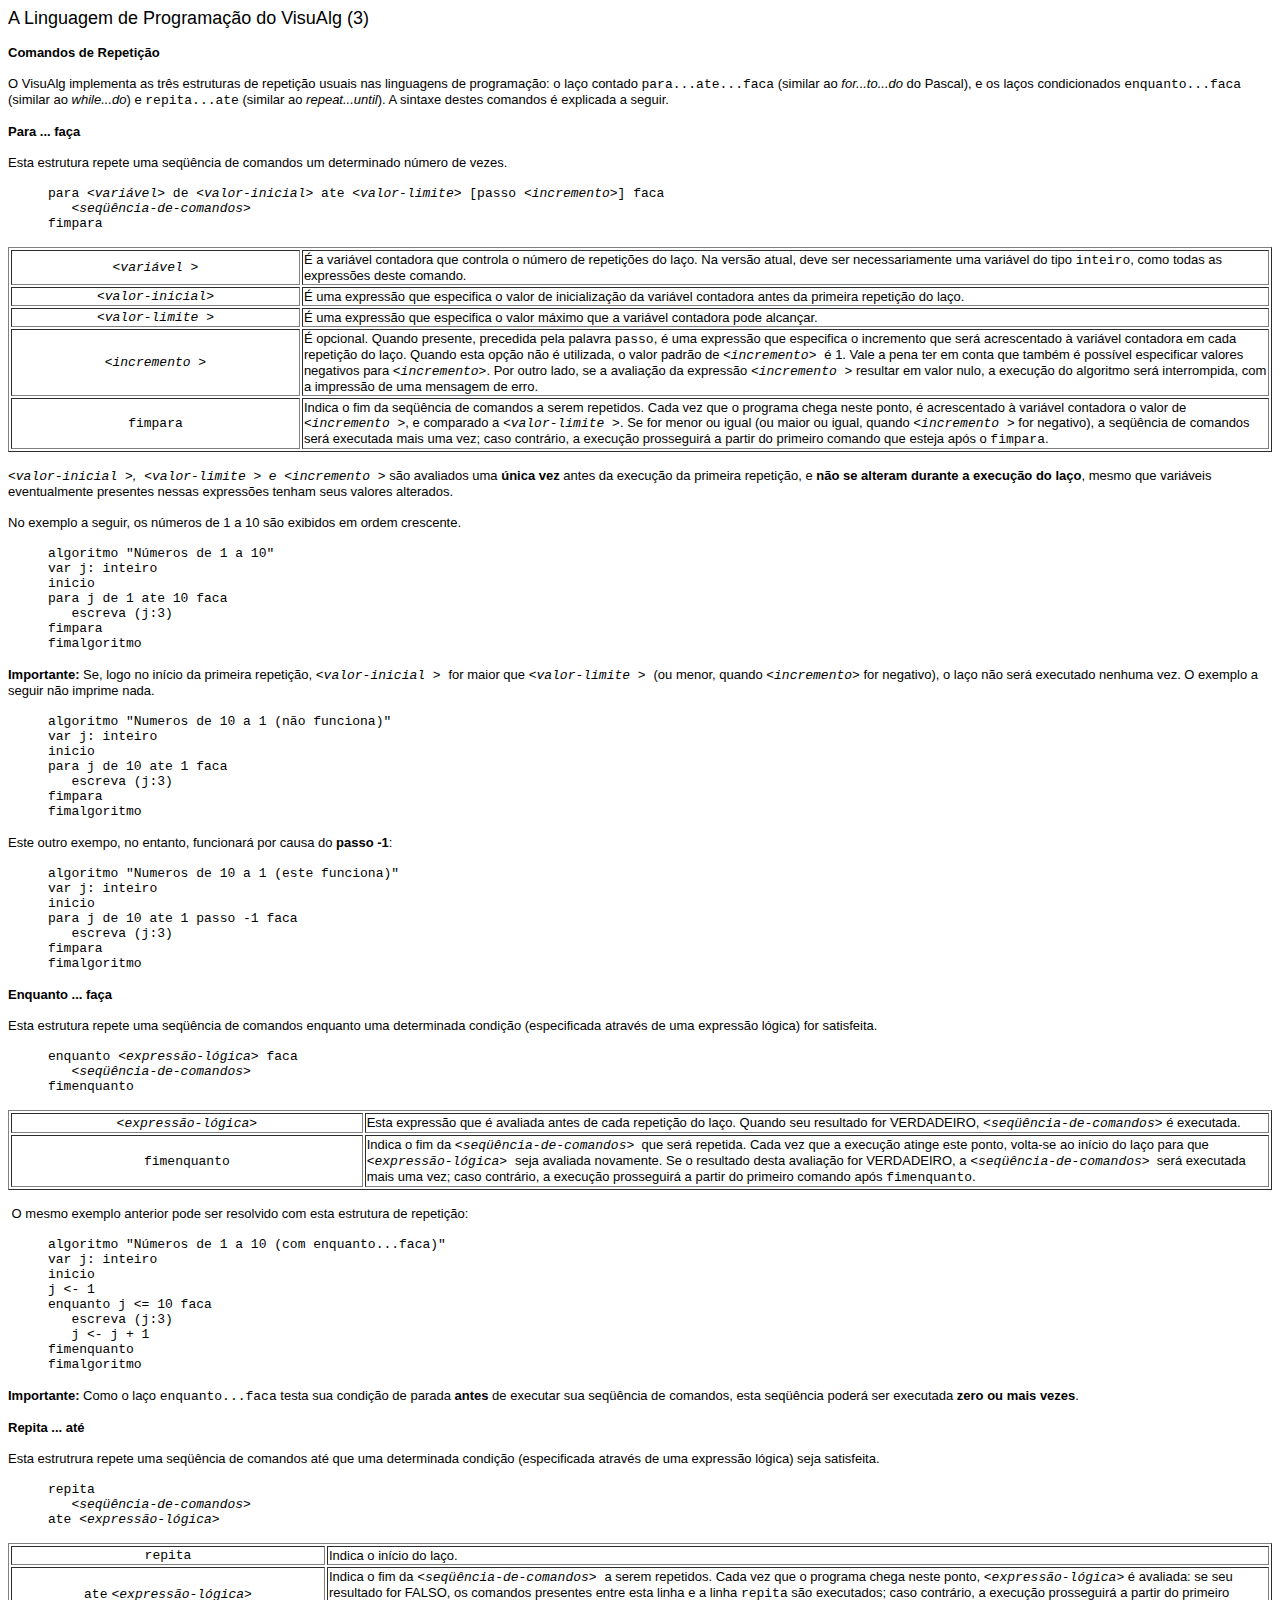
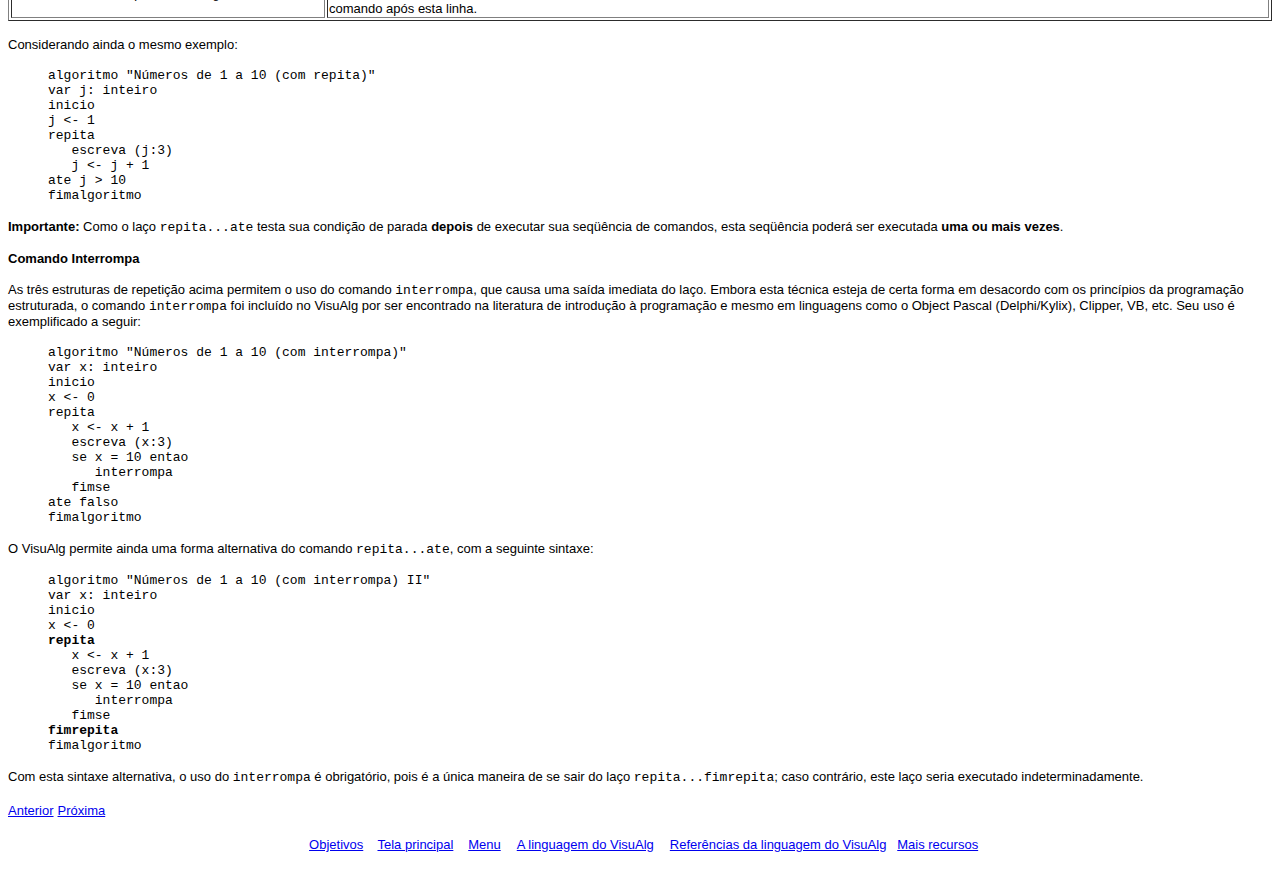
<file: Logica/visualg3.0.7/help/linguagem3.htm>
<html>

<head>
<meta http-equiv="Content-Type" content="text/html; charset=windows-1252">
<meta name="GENERATOR" content="Microsoft FrontPage 4.0">
<meta name="ProgId" content="FrontPage.Editor.Document">
<title>A Linguagem de Programa��o do Visualg (3)</title>
</head>

<body>

<p><font face="Arial" size="4">A Linguagem de Programa��o do VisuAlg (3)</font></p>
<p><font face="Arial" size="2"><b>Comandos de Repeti��o</b></font></p>
<p><font face="Arial" size="2">O VisuAlg implementa as tr�s estruturas de
repeti��o usuais nas linguagens de programa��o: o la�o contado </font><font face="Courier New" size="2">para...ate...faca</font><font face="Arial" size="2">
(similar ao </font><i><font face="Arial" size="2">for...to...do</font></i><font face="Arial" size="2">
do Pascal), e os la�os condicionados </font><font face="Courier New" size="2">enquanto...faca</font><font face="Arial" size="2">
(similar ao </font><i><font face="Arial" size="2">while...do</font></i><font face="Arial" size="2">)
e </font><font face="Courier New" size="2">repita...ate</font><font face="Arial" size="2">
(similar ao </font><i><font face="Arial" size="2">repeat...until</font></i><font face="Arial" size="2">).
A sintaxe destes comandos � explicada a seguir.</font></p>
<p><font face="Arial" size="2"><b><a name="para"></a>Para ... fa�a</b></font></p>
<p><font face="Arial" size="2">Esta estrutura repete uma seq��ncia de comandos um determinado
n�mero de vezes.</font></p>
<blockquote>
  <p><font face="Courier New" size="2">para <i> &lt;vari�vel&gt;</i> de <i> &lt;valor-inicial&gt;</i> ate
  <i> &lt;valor-limite&gt;</i> [passo <i> &lt;incremento&gt;</i>] faca<br>
  </font><font face="Courier New" size="2">
&nbsp;&nbsp; <i>&lt;seq��ncia-de-comandos&gt;</i><br>
  fimpara</font></p>
</blockquote>
<table border="1" width="100%">
  <tr>
    <td width="23%" align="center"><font face="Courier New" size="2">&lt;<i>vari�vel</i> &gt;</font></td>
    <td width="77%"><font face="Arial" size="2">� a vari�vel contadora que controla o n�mero de repeti��es do la�o.
      Na vers�o atual, deve ser necessariamente uma vari�vel do tipo </font><font face="Courier New" size="2">inteiro</font><font face="Arial" size="2">,
      como todas as express�es deste comando.</font></td>
  </tr>
  <tr>
    <td width="23%" align="center"><font face="Courier New" size="2"><i>&lt;valor-inicial&gt;</i> </font></td>
    <td width="77%"><font face="Arial" size="2">�
uma express�o que especifica o valor de inicializa��o da vari�vel contadora antes da primeira
      repeti��o do la�o.</font></td>
  </tr>
  <tr>
    <td width="23%" align="center"><font face="Courier New" size="2"><i>
&lt;valor-limite &gt;</i> </font></td>
    <td width="77%"><font face="Arial" size="2">� uma
express�o que especifica o valor m�ximo que a vari�vel contadora pode alcan�ar.</font></td>
  </tr>
  <tr>
    <td width="23%" align="center"><font face="Courier New" size="2"><i>&lt;incremento &gt;</i></font></td>
    <td width="77%"><font face="Arial" size="2">� opcional. Quando presente,
      precedida pela palavra </font><font face="Courier New" size="2">passo</font><font face="Arial" size="2">, � uma express�o que
      especifica o incremento que ser� acrescentado � vari�vel contadora em cada repeti��o do
      la�o. Quando esta op��o n�o � utilizada, o valor padr�o de <i>&lt;</i></font><font face="Courier New" size="2"><i>incremento&gt;</i> </font><font face="Arial" size="2">�
      1. Vale a pena ter em conta que tamb�m � poss�vel especificar valores
      negativos para </font><i><font face="Courier New" size="2">&lt;incremento&gt;</font></i><font face="Arial" size="2">.
      Por outro lado, se a avalia��o da express�o </font><font face="Courier New" size="2"> &lt;<i>incremento</i> &gt;</font><font face="Arial" size="2">
      </font><font face="Arial" size="2">resultar em valor nulo, a execu��o do
      algoritmo ser� interrompida, com a impress�o de uma mensagem de erro.</font></td>
  </tr>
  <tr>
    <td width="23%" align="center"><font face="Courier New" size="2">fimpara </font></td>
    <td width="77%"><font face="Arial" size="2">Indica o fim da seq��ncia de comandos a serem repetidos. Cada vez que o programa
chega neste ponto, � acrescentado � vari�vel contadora o valor de </font><font face="Courier New" size="2"> &lt;<i>incremento</i> &gt;</font><font face="Arial" size="2">, e
comparado a </font><font face="Courier New" size="2"><i>
&lt;valor-limite &gt;</i></font><font face="Arial" size="2">. Se for menor ou igual (ou maior ou igual,
      quando </font><font face="Courier New" size="2"><i>&lt;incremento &gt;</i></font><font face="Arial" size="2"> for negativo), a
      seq��ncia de comandos
ser� executada mais uma vez; caso contr�rio, a execu��o prosseguir� a
      partir do primeiro
comando que esteja ap�s o </font><font face="Courier New" size="2">fimpara</font><font face="Arial" size="2">.</font></td>
  </tr>
</table>
<p><i><font face="Courier New" size="2">&lt;valor-inicial &gt;</font><font face="Arial" size="2">,</font><font face="Courier New" size="2">
</font></i><i><font face="Courier New" size="2">
&lt;valor-limite &gt; </font><font face="Arial" size="2">e</font><font face="Courier New" size="2">
</font></i><font face="Courier New" size="2"><i>&lt;incremento &gt;</i></font><font face="Arial" size="2">
s�o avaliados uma <b>�nica vez</b> antes da execu��o da primeira repeti��o, e
<b> n�o se alteram
durante a execu��o do la�o</b>, mesmo que vari�veis eventualmente presentes
nessas express�es tenham seus valores alterados.</font></p>
<p><font face="Arial" size="2">No exemplo a seguir, os n�meros de 1 a 10 s�o
exibidos em ordem crescente.</font></p>
<blockquote>
  <p><font face="Courier New" size="2">algoritmo &quot;N�meros de 1 a 10&quot;<br>
  var j: inteiro<br>
  inicio<br>
  para j de 1 ate 10 faca<br>
  &nbsp;&nbsp; escreva (j:3)<br>
  fimpara<br>
  fimalgoritmo</font></p>
</blockquote>
<p><font face="Arial" size="2"><b>Importante:</b> Se, logo no in�cio da primeira
repeti��o, </font><font face="Courier New" size="2"><i>&lt;valor-inicial &gt;</i> </font><font face="Arial" size="2">
for maior que </font><font face="Courier New" size="2"><i>
&lt;valor-limite &gt;</i> </font><font face="Arial" size="2"> (ou menor, quando </font><i><font face="Courier New" size="2">&lt;incremento&gt;</font></i><font face="Arial" size="2"> for negativo), o la�o n�o ser�
executado nenhuma vez. O exemplo a seguir n�o imprime nada.</font></p>
<blockquote>
  <p><font face="Courier New" size="2">algoritmo &quot;Numeros de 10 a 1 (n�o
  funciona)&quot;<br>
  var j: inteiro<br>
  inicio<br>
  para j de 10 ate 1 faca<br>
  &nbsp;&nbsp;   escreva (j:3)<br>
  fimpara<br>
  fimalgoritmo</font></p>
</blockquote>
<p><font face="Arial" size="2">Este outro exempo, no entanto, funcionar� por causa
  do <b>passo -1</b>:</font></p>
<blockquote>
  <p><font face="Courier New" size="2">algoritmo &quot;Numeros de 10 a 1 (este
  funciona)&quot;<br>
  var j: inteiro<br>
  inicio<br>
  para j de 10 ate 1 passo -1 faca<br>
  &nbsp;&nbsp;   escreva (j:3)<br>
  fimpara<br>
  fimalgoritmo</font></p>
</blockquote>
<p><font face="Arial" size="2"><b><a name="enquanto"></a>Enquanto ... fa�a</b></font></p>
<p><font face="Arial" size="2">Esta estrutura repete uma seq��ncia de comandos enquanto uma
determinada condi��o (especificada atrav�s de uma express�o l�gica) for satisfeita.</font></p>
<blockquote>
  <p><font face="Courier New" size="2">enquanto</font><font face="Courier New" size="2">
  <i>
  &lt;express�o-l�gica&gt;</i> faca<br>
  </font><font face="Courier New" size="2">
&nbsp;&nbsp; <i>&lt;seq��ncia-de-comandos&gt;</i><br>
  fimenquanto</font></p>
</blockquote>
<table border="1" width="100%">
  <tr>
    <td width="28%" align="center"><font face="Courier New" size="2"><i>&lt;express�o-l�gica&gt;</i> </font></td>
    <td width="72%"><font face="Arial" size="2">Esta express�o
que � avaliada antes de cada repeti��o do la�o. Quando seu resultado for
VERDADEIRO, </font><font face="Courier New" size="2"><i> &lt;seq��ncia-de-comandos&gt;</i></font><font face="Arial" size="2"> � executada.</font></td>
  </tr>
  <tr>
    <td width="28%" align="center"><font face="Courier New" size="2">
fimenquanto </font></td>
    <td width="72%"><font face="Arial" size="2">Indica o fim da </font><font face="Courier New" size="2"><i> &lt;seq��ncia-de-comandos&gt;</i></font><font face="Arial" size="2">&nbsp;
      que ser� repetida. Cada vez que
      a execu��o atinge este ponto, volta-se
ao in�cio do la�o para que </font><font face="Courier New" size="2"><i>
  &lt;express�o-l�gica&gt;</i>
  </font><font face="Arial" size="2"> seja avaliada novamente. Se o resultado
      desta avalia��o for VERDADEIRO, a </font><font face="Courier New" size="2"><i> &lt;seq��ncia-de-comandos&gt;</i></font><font face="Arial" size="2">&nbsp;
      ser�
executada mais uma vez; caso contr�rio, a execu��o prosseguir� a partir do primeiro comando
ap�s </font><font face="Courier New" size="2">fimenquanto</font><font face="Arial" size="2">.</font></td>
  </tr>
</table>
<p><font face="Arial" size="2">&nbsp;O mesmo exemplo anterior pode ser resolvido
com esta estrutura de repeti��o: </font></p>
<blockquote>
  <p><font face="Courier New" size="2">algoritmo "N�meros de 1 a 10 (com enquanto...faca)"<br>
  var j: inteiro<br>
  inicio<br>
  j &lt;- 1<br>
  enquanto j &lt;= 10 faca<br>
  &nbsp;&nbsp; escreva (j:3)<br>
  &nbsp;&nbsp; j &lt;- j + 1<br>
  fimenquanto<br>
  fimalgoritmo</font></p>
</blockquote>
<p><font face="Arial" size="2"><b>Importante:</b> Como o la�o </font><font face="Courier New" size="2">enquanto...faca</font><font face="Arial" size="2">
testa sua condi��o de parada <b> antes</b> de executar sua seq��ncia de comandos,
esta seq��ncia poder� ser executada <b>zero ou mais vezes</b>.</font></p>
<p><font face="Arial" size="2"><b><a name="repita"></a>Repita ... at�</b></font></p>
<p><font face="Arial" size="2">Esta estrutrura repete uma seq��ncia de comandos at� que uma
determinada condi��o (especificada atrav�s de uma express�o l�gica) seja
satisfeita.</font></p>
<blockquote>
  <p><font face="Courier New" size="2">repita<br>
  </font><font face="Courier New" size="2">
&nbsp;&nbsp; <i>&lt;seq��ncia-de-comandos&gt;</i><br>
  </font><font face="Courier New" size="2">ate</font><font face="Courier New" size="2">
  <i>
  &lt;express�o-l�gica&gt;</i></font></p>
</blockquote>
<table border="1" width="100%">
  <tr>
    <td width="25%" align="center"><font face="Courier New" size="2">repita </font></td>
    <td width="75%"><font face="Arial" size="2">Indica o in�cio do la�o.</font></td>
  </tr>
  <tr>
    <td width="25%" align="center">
<font face="Courier New" size="2">ate</font> <font face="Courier New" size="2">&lt;<i>express�o-l�gica</i>&gt; </font></td>
    <td width="75%"><font face="Arial" size="2">Indica o
fim da </font><font face="Courier New" size="2"><i> &lt;seq��ncia-de-comandos&gt;
      </i></font><font face="Arial" size="2">a serem repetidos. Cada vez que o programa chega
neste ponto, </font><font face="Courier New" size="2"><i>&lt;express�o-l�gica&gt;</i></font><font face="Arial" size="2"> � avaliada: se seu resultado for FALSO,
      os comandos presentes entre esta linha e a linha </font><font face="Courier New" size="2">repita</font><font face="Arial" size="2">
      s�o executados; caso contr�rio, a execu��o prosseguir� a partir do primeiro comando ap�s esta
linha.</font></td>
  </tr>
</table>
<p><font face="Arial" size="2">Considerando ainda o mesmo exemplo:</font></p>
<blockquote>
  <p><font face="Courier New" size="2">algoritmo "N�meros de 1 a 10 (com repita)&quot;<br>
  var j: inteiro<br>
  inicio<br>
  j &lt;- 1<br>
  repita<br>
  &nbsp;&nbsp; escreva (j:3)<br>
  &nbsp;&nbsp;   j &lt;- j + 1<br>
  ate j &gt; 10<br>
  fimalgoritmo</font></p>
</blockquote>
<p><font face="Arial" size="2"><b>Importante:</b> Como o la�o </font><font face="Courier New" size="2">repita...ate</font><font face="Arial" size="2">
testa sua condi��o de parada <b>depois</b> de executar sua seq��ncia de comandos,
esta seq��ncia poder� ser executada <b>uma ou mais vezes</b>.</font></p>
  <p><font face="Arial" size="2"><b><a name="interrompa"></a>Comando Interrompa</b></font></p>
  <p><font face="Arial" size="2">As tr�s estruturas de repeti��o acima permitem
  o uso do comando </font><font face="Courier New" size="2">interrompa</font><font face="Arial" size="2">,
  que causa uma sa�da imediata do la�o. Embora esta t�cnica esteja de certa forma em desacordo com os
  princ�pios da programa��o estruturada, o comando </font><font face="Courier New" size="2">interrompa</font><font face="Arial" size="2">
  foi inclu�do no VisuAlg por ser encontrado na literatura de introdu��o �
  programa��o e mesmo em linguagens como o Object Pascal (Delphi/Kylix), Clipper, VB, etc.
  Seu uso � exemplificado a seguir:</font></p>
<blockquote>
  <p><font face="Courier New" size="2">algoritmo &quot;N�meros de 1 a 10 (com
  interrompa)&quot;<br>
  var x: inteiro<br>
  inicio<br>
  x &lt;- 0<br>
  repita<br>
  &nbsp;&nbsp; x &lt;- x + 1<br>
  &nbsp;&nbsp; escreva (x:3)<br>
  &nbsp;&nbsp; se x = 10 entao<br>
  &nbsp;&nbsp;&nbsp;&nbsp;&nbsp; interrompa<br>
  &nbsp;&nbsp; fimse<br>
  ate falso<br>
  fimalgoritmo</font></p>
</blockquote>
<p><font face="Arial" size="2">O VisuAlg permite ainda uma forma alternativa do
comando </font><font face="Courier New" size="2">repita...ate</font><font face="Arial" size="2">,
com a seguinte sintaxe:</font></p>

<blockquote>
  <p><font face="Courier New" size="2">algoritmo &quot;N�meros de 1 a 10 (com interrompa) II&quot;<br>
  var x: inteiro<br>
  inicio<br>
  x &lt;- 0<br>
  <b>
  repita</b><br>
  &nbsp;&nbsp; x &lt;- x + 1<br>
  &nbsp;&nbsp; escreva (x:3)<br>
  &nbsp;&nbsp; se x = 10 entao<br>
  &nbsp;&nbsp;&nbsp;&nbsp;&nbsp; interrompa<br>
  &nbsp;&nbsp; fimse<br>
  <b>fimrepita</b><br>
  fimalgoritmo</font></p>

</blockquote>
<p><font face="Arial" size="2">Com esta sintaxe alternativa, o uso do </font><font face="Courier New" size="2">interrompa</font><font face="Arial" size="2">
� obrigat�rio, pois � a �nica maneira de se sair do la�o </font><font face="Courier New" size="2">repita...fimrepita</font><font face="Arial" size="2">;
caso contr�rio, este la�o seria executado indeterminadamente.</font></p>

  <p><a href="linguagem2.htm"><font face="Arial" size="2">Anterior</font></a> <font size="2" face="Arial"><a href="linguagem4.htm">Pr�xima</a></font></p>

<p align="center"><font face="Arial" size="2">&nbsp; <a href="objetivos.htm">Objetivos</a>&nbsp;&nbsp;&nbsp;
<a href="telaprin.htm">Tela principal</a>&nbsp;&nbsp;&nbsp;</font> <font face="Arial" size="2"><a href="menu.htm">Menu</a></font>&nbsp;&nbsp;&nbsp;
<a href="linguagem.htm"><font face="Arial" size="2">A linguagem do VisuAlg</font></a>&nbsp;&nbsp;&nbsp;
<a href="refer.htm"><font face="Arial" size="2">Refer�ncias da linguagem do VisuAlg</font></a><font face="Arial" size="2">&nbsp;&nbsp; </font> <font face="Arial" size="2"><a href="autocomp.htm">Mais
recursos</a></font></p>

</body>

</html>
</file>
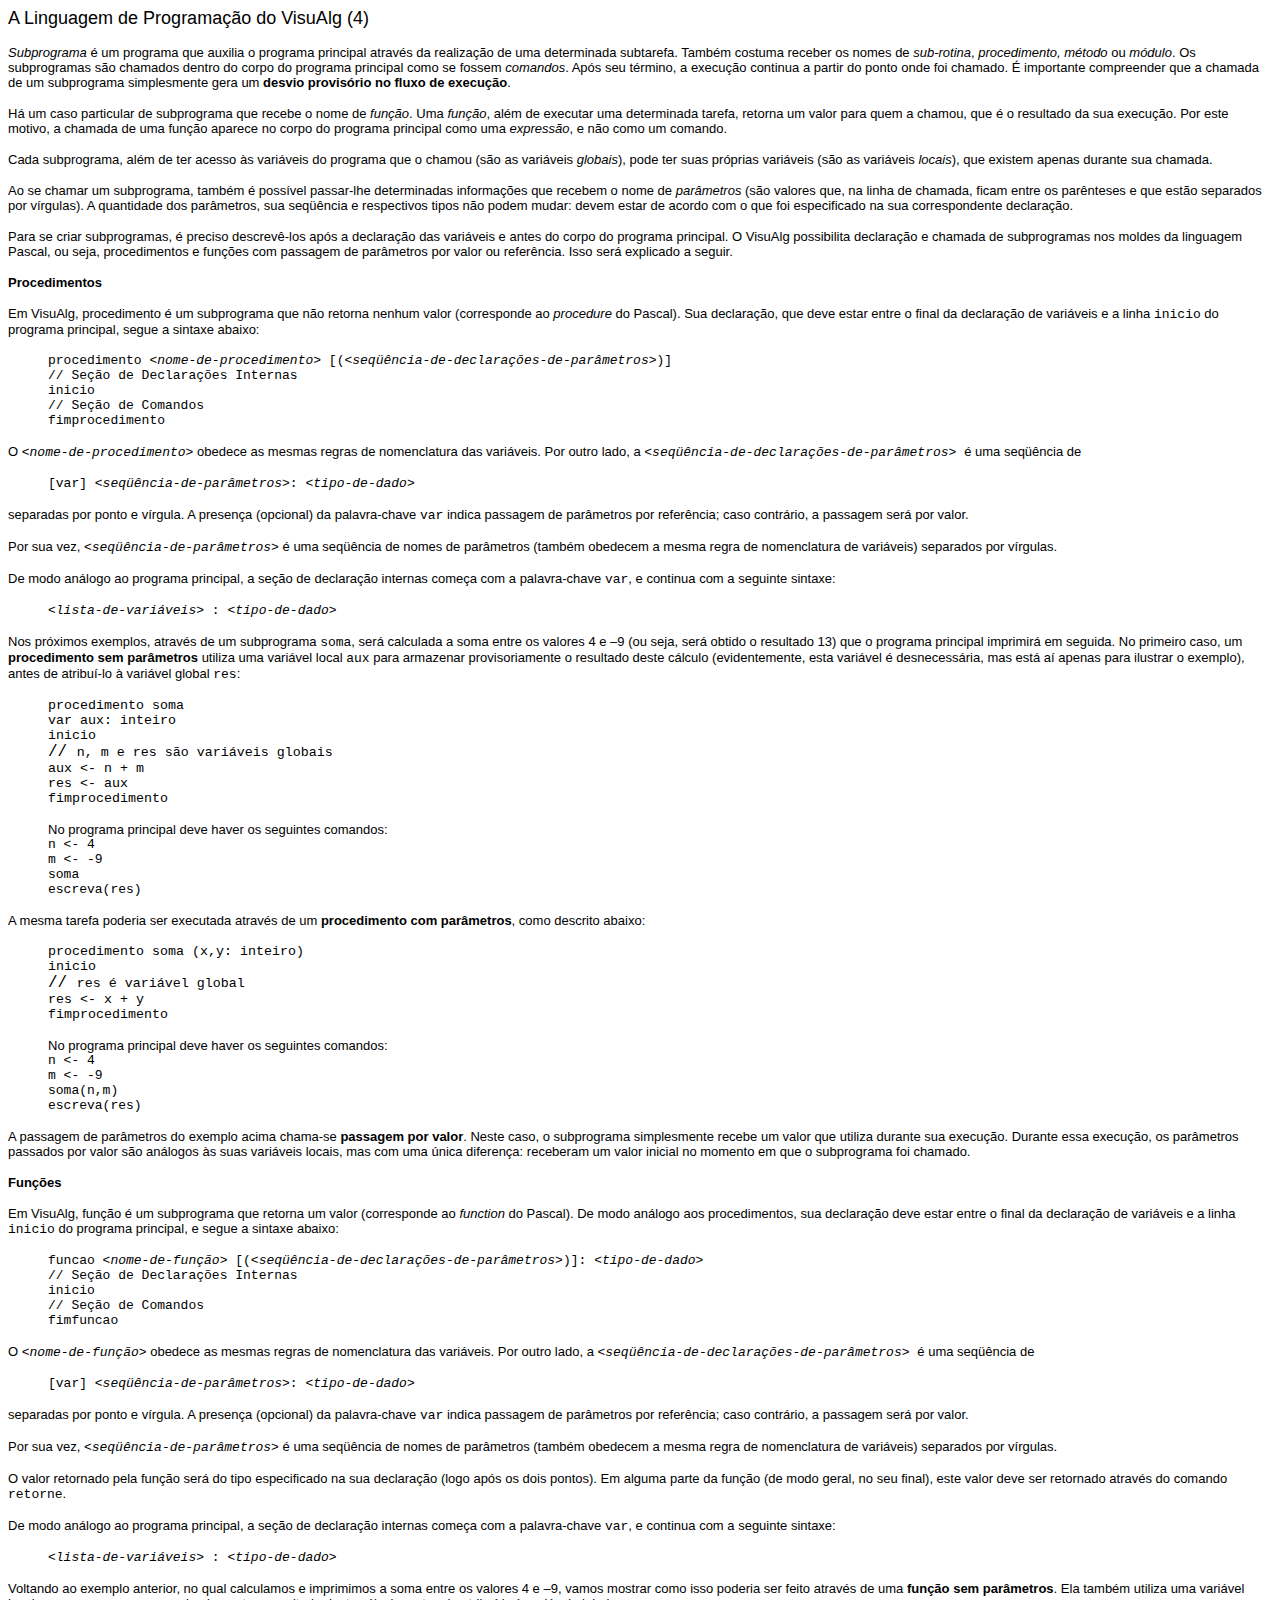
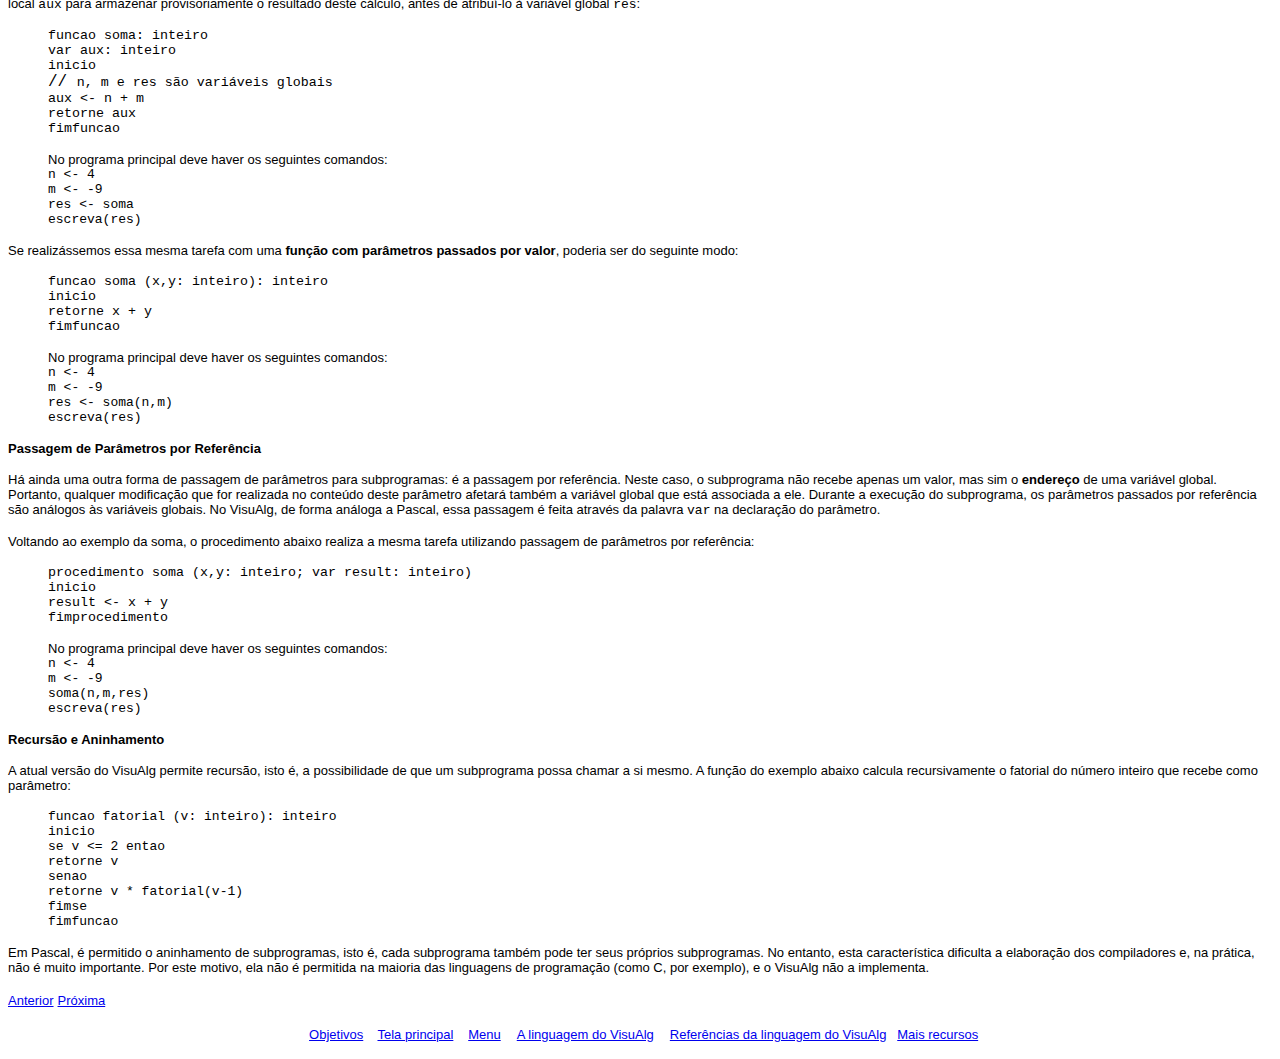
<file: Logica/visualg3.0.7/help/linguagem4.htm>
<html>

<head>
<meta http-equiv="Content-Type" content="text/html; charset=windows-1252">
<meta name="GENERATOR" content="Microsoft FrontPage 4.0">
<meta name="ProgId" content="FrontPage.Editor.Document">
<title>A Linguagem de Programa��o do Visualg (4)</title>
</head>

<body>

<p><font face="Arial" size="4">A Linguagem de Programa��o do VisuAlg (4)</font></p>

<p><font face="Arial" size="2"><i><span lang="PT-BR" style="font-weight: normal; text-decoration: none; text-underline: none">Subprograma</span></i><span lang="PT-BR" style="font-weight: normal; text-decoration: none; text-underline: none">
� um programa que auxilia o programa principal atrav�s da realiza��o de uma
determinada subtarefa. Tamb�m costuma receber os nomes de <i>sub-rotina</i>, <i>procedimento,
m�todo</i> ou <i>m�dulo</i>.<o:p>
</o:p>
 </span></font><font face="Arial" size="2"><span lang="PT-BR" style="text-decoration: none; text-underline: none">Os
subprogramas s�o chamados dentro do corpo do programa principal como se fossem <i>comandos</i>.
Ap�s seu t�rmino, a execu��o continua a partir do ponto onde foi chamado. �
importante compreender que a chamada de um subprograma simplesmente gera um <b>desvio
provis�rio no fluxo de execu��o</b>.<o:p>
</o:p>
</span></font></p>

<p><font face="Arial" size="2"><span lang="PT-BR" style="mso-fareast-font-family: Times New Roman; mso-ansi-language: PT-BR; mso-fareast-language: PT-BR; mso-bidi-language: AR-SA">H�
um caso particular de subprograma que recebe o nome de <i>fun��o</i>. Uma <i>fun��o</i>,
al�m de executar uma determinada tarefa, retorna um valor para quem a chamou,
que � o resultado da sua execu��o. Por este motivo, a chamada de uma fun��o
aparece no corpo do programa principal como uma <i>express�o</i>, e n�o como
um comando.</span></font></p>

<p><font face="Arial" size="2"><span style="mso-fareast-font-family: Times New Roman; mso-ansi-language: PT-BR; mso-fareast-language: PT-BR; mso-bidi-language: AR-SA" lang="PT-BR">Cada
subprograma, al�m de ter acesso �s vari�veis do programa que o chamou (s�o
as vari�veis <i>globais</i>), pode ter suas pr�prias vari�veis (s�o as vari�veis
<i>locais</i>), que existem apenas durante sua chamada.</span></font></p>

<p><font face="Arial" size="2"><span style="mso-fareast-font-family: Times New Roman; mso-ansi-language: PT-BR; mso-fareast-language: PT-BR; mso-bidi-language: AR-SA" lang="PT-BR">Ao
se chamar um subprograma, tamb�m � poss�vel passar-lhe determinadas informa��es
que recebem o nome de <i>par�metros</i> (s�o valores que, na linha de chamada,
ficam entre os par�nteses
e que est�o separados por v�rgulas). A quantidade dos par�metros, sua seq��ncia
e respectivos tipos n�o podem mudar: devem estar de acordo com o que foi
especificado na sua correspondente declara��o.</span></font></p>

<p><font size="2" face="Arial"><span style="mso-fareast-font-family: Times New Roman; mso-ansi-language: PT-BR; mso-fareast-language: PT-BR; mso-bidi-language: AR-SA" lang="PT-BR">Para
se criar subprogramas, � preciso descrev�-los ap�s a declara��o das vari�veis
e antes do corpo do programa principal.</span><span style="font-weight: normal; text-decoration: none; text-underline: none" lang="PT-BR">
</span>O VisuAlg possibilita declara��o e chamada de subprogramas
nos moldes da linguagem Pascal, ou seja, procedimentos e fun��es com passagem
de par�metros por valor ou refer�ncia. Isso ser� explicado a seguir.</font></p>

<p><font face="Arial" size="2"><b><a name="proced"></a>Procedimentos</b></font></p>

<p><font face="Arial" size="2">Em VisuAlg, procedimento � um subprograma que n�o retorna
nenhum valor (corresponde ao <i>procedure</i> do Pascal). Sua
declara��o, que deve estar entre o final da declara��o de
vari�veis e a linha </font><font size="2" face="Courier New">inicio</font><font face="Arial" size="2">
do programa principal, segue a sintaxe abaixo:</font></p>

<blockquote>
  <p><font face="Courier New" size="2">procedimento <i>&lt;nome-de-procedimento&gt;</i>
  [(<i>&lt;seq��ncia-de-declara��es-de-par�metros&gt;</i>)]<br>
  </font><font face="Courier New" size="2">
  // Se��o de Declara��es</font><font face="Courier New" size="2"> Internas<br>
  inicio<br>
  </font><font face="Courier New" size="2">
  // Se��o de Comandos</font><font face="Courier New" size="2"><br>
  fimprocedimento</font></p>

</blockquote>
<p><font size="2" face="Arial">O </font><font face="Courier New" size="2"><i>&lt;nome-de-procedimento&gt;</i></font><font size="2" face="Arial">
obedece as mesmas regras de nomenclatura das vari�veis. Por
outro lado, a </font><font face="Courier New" size="2"><i>&lt;seq��ncia-de-declara��es-de-par�metros&gt;</i>
</font><font face="Arial" size="2">� uma seq��ncia de</font></p>
<blockquote>
  <p><font face="Courier New" size="2">[var] <i>&lt;seq��ncia-de-par�metros&gt;</i>:<i>
  &lt;tipo-de-dado&gt;</i></font></p>
</blockquote>
<p><font face="Arial" size="2">separadas por ponto e v�rgula. A presen�a
(opcional) da palavra-chave </font><font size="2" face="Courier New">var</font><font face="Arial" size="2">
indica passagem de par�metros por refer�ncia; caso contr�rio, a passagem
ser� por valor.&nbsp;</font></p>
<p><font face="Arial" size="2">Por sua vez, </font><font face="Courier New" size="2"><i>&lt;seq��ncia-de-par�metros&gt;</i></font><font face="Arial" size="2">
� uma seq��ncia de nomes de par�metros (tamb�m obedecem a mesma regra de
nomenclatura de vari�veis) separados por v�rgulas.</font></p>
<p><font face="Arial" size="2">De modo an�logo ao programa principal, a se��o de declara��o
internas come�a
com a palavra-chave </font><font size="2" face="Courier New">var</font><font face="Arial" size="2">,
e continua com a seguinte sintaxe: </font></p>
<blockquote>
  <p><font size="2" face="Courier New"><i>&lt;lista-de-vari�veis&gt;</i> : <i>
  &lt;tipo-de-dado&gt;</i></font></p>
</blockquote>
<p><span style="mso-fareast-font-family: Times New Roman; mso-ansi-language: PT-BR; mso-fareast-language: PT-BR; mso-bidi-language: AR-SA" lang="PT-BR"><font size="2" face="Arial"><span style="mso-fareast-font-family: Times New Roman; mso-ansi-language: PT-BR; mso-fareast-language: PT-BR; mso-bidi-language: AR-SA">Nos
pr�ximos exemplos, atrav�s de um subprograma </span></font><span style="mso-bidi-font-size: 12.0pt; mso-fareast-font-family: Times New Roman; mso-ansi-language: PT-BR; mso-fareast-language: PT-BR; mso-bidi-language: AR-SA"><font size="2" face="Courier New">soma</font></span><font size="2" face="Arial"><span style="mso-fareast-font-family: Times New Roman; mso-ansi-language: PT-BR; mso-fareast-language: PT-BR; mso-bidi-language: AR-SA">,
ser� calculada a soma entre os valores </span><span style="mso-bidi-font-size: 12.0pt; mso-fareast-font-family: Times New Roman; mso-ansi-language: PT-BR; mso-fareast-language: PT-BR; mso-bidi-language: AR-SA">4</span><span style="mso-fareast-font-family: Times New Roman; mso-ansi-language: PT-BR; mso-fareast-language: PT-BR; mso-bidi-language: AR-SA">
e </span><span style="mso-bidi-font-size: 12.0pt; mso-fareast-font-family: Times New Roman; mso-ansi-language: PT-BR; mso-fareast-language: PT-BR; mso-bidi-language: AR-SA">�9</span><span style="mso-fareast-font-family: Times New Roman; mso-ansi-language: PT-BR; mso-fareast-language: PT-BR; mso-bidi-language: AR-SA">
(ou seja, ser� obtido o resultado </span><span style="mso-bidi-font-size: 12.0pt; mso-fareast-font-family: Times New Roman; mso-ansi-language: PT-BR; mso-fareast-language: PT-BR; mso-bidi-language: AR-SA">13</span><span style="mso-fareast-font-family: Times New Roman; mso-ansi-language: PT-BR; mso-fareast-language: PT-BR; mso-bidi-language: AR-SA">)
que o programa principal imprimir� em seguida. No primeiro caso, um <b>procedimento
sem par�metros</b> utiliza uma vari�vel local </span></font><span style="mso-bidi-font-size: 12.0pt; mso-fareast-font-family: Times New Roman; mso-ansi-language: PT-BR; mso-fareast-language: PT-BR; mso-bidi-language: AR-SA"><font size="2" face="Courier New">aux</font></span><font size="2" face="Arial"><span style="mso-fareast-font-family: Times New Roman; mso-ansi-language: PT-BR; mso-fareast-language: PT-BR; mso-bidi-language: AR-SA">
para armazenar provisoriamente o resultado deste c�lculo (evidentemente, esta
vari�vel � desnecess�ria, mas est� a� apenas para ilustrar o exemplo),
antes de atribu�-lo � vari�vel global </span></font><span style="mso-bidi-font-size: 12.0pt; mso-fareast-font-family: Times New Roman; mso-ansi-language: PT-BR; mso-fareast-language: PT-BR; mso-bidi-language: AR-SA"><font size="2" face="Courier New">res</font></span><font size="2" face="Arial"><span style="mso-fareast-font-family: Times New Roman; mso-ansi-language: PT-BR; mso-fareast-language: PT-BR; mso-bidi-language: AR-SA">:</span></font></span></p>

<blockquote>
  <p class="MsoNormal"><span lang="PT-BR" style="font-size:10.0pt;mso-bidi-font-size:
12.0pt;font-family:&quot;Courier New&quot;">procedimento soma<br>
  var aux: inteiro<br>
  inicio<br>
  </span><font face="Courier New">// <span lang="PT-BR" style="font-size: 10.0pt; mso-bidi-font-size: 12.0pt">n,
  m e res s�o vari�veis globais</span><span lang="PT-BR" style="font-size: 10.0pt; mso-bidi-font-size: 12.0pt"><br>
  </span></font><span lang="PT-BR" style="font-size:10.0pt;mso-bidi-font-size:
12.0pt;font-family:&quot;Courier New&quot;">aux &lt;- n + m<br>
  res &lt;- aux<br>
  fimprocedimento<o:p>
  </o:p>
  </span></p>
  <p class="MsoNormal"><span lang="PT-BR"><font face="Arial" size="2">No
  programa principal deve haver os seguintes comandos:<br>
  </font><font size="2" face="Courier New">n &lt;- 4<br>
  m &lt;- -9<br>
  soma<br>
  escreva(res)</font></span></p>
</blockquote>
<p class="MsoNormal"><span lang="PT-BR"><font size="2" face="Arial">A mesma
tarefa poderia ser executada atrav�s de um <b>procedimento com par�metros</b>,
como descrito abaixo:</font></span></p>
<blockquote>
  <p class="MsoNormal"><span lang="PT-BR" style="font-size:10.0pt;mso-bidi-font-size:
12.0pt;font-family:&quot;Courier New&quot;">procedimento soma (x,y: inteiro)<br>
  inicio<br>
  </span><font face="Courier New">// <span lang="PT-BR" style="font-size: 10.0pt; mso-bidi-font-size: 12.0pt">res
  � vari�vel global</span><span lang="PT-BR" style="font-size: 10.0pt; mso-bidi-font-size: 12.0pt"><br>
  </span></font><span lang="PT-BR" style="font-size:10.0pt;mso-bidi-font-size:
12.0pt;font-family:&quot;Courier New&quot;">res &lt;- x + y<br>
  fimprocedimento<o:p>
  </o:p>
  </span></p>
  <p class="MsoNormal"><span lang="PT-BR"><font face="Arial" size="2">No
  programa principal deve haver os seguintes comandos:<br>
  </font><font size="2" face="Courier New">n &lt;- 4<br>
  m &lt;- -9<br>
  soma(n,m)<br>
  escreva(res)</font></span></p>
</blockquote>
<p><font size="2" face="Arial"><span style="mso-fareast-font-family: Times New Roman; mso-ansi-language: PT-BR; mso-fareast-language: PT-BR; mso-bidi-language: AR-SA" lang="PT-BR">A
passagem de par�metros do exemplo acima chama-se <b>passagem por valor</b>.
Neste caso, o subprograma simplesmente recebe um valor que utiliza durante sua
execu��o. Durante essa execu��o, os par�metros passados por valor s�o an�logos
�s suas vari�veis locais, mas com uma �nica diferen�a: receberam um valor
inicial no momento em que o subprograma foi chamado.</span></font></p>

<p><font face="Arial" size="2"><b><a name="funcao"></a>Fun��es</b></font></p>

<p><font face="Arial" size="2">Em VisuAlg, fun��o � um subprograma que retorna 
  um valor (corresponde ao <i>function</i> do Pascal). De modo an�logo aos procedimentos, 
  sua declara��o deve estar entre o final da declara��o de vari�veis e a linha 
  </font><font size="2" face="Courier New">inicio</font><font face="Arial" size="2"> 
  do programa principal, e segue a sintaxe abaixo:</font></p>

<blockquote>
  <p><font face="Courier New" size="2">funcao <i>&lt;nome-de-fun��o&gt;</i>
  [(<i>&lt;seq��ncia-de-declara��es-de-par�metros&gt;</i>)]: <i>&lt;tipo-de-dado&gt;</i><br>
  // Se��o de Declara��es Internas<br>
  inicio<br>
  // Se��o de Comandos<br>
  fimfuncao</font></p>

</blockquote>
<p><font size="2" face="Arial">O </font><font face="Courier New" size="2"><i>&lt;nome-de-fun��o&gt;</i></font><font size="2" face="Arial"> obedece as mesmas regras de nomenclatura das vari�veis. Por
outro lado, a </font><font face="Courier New" size="2"><i>&lt;seq��ncia-de-declara��es-de-par�metros&gt;</i>
</font><font face="Arial" size="2">� uma seq��ncia de</font></p>
<blockquote>
  <p><font face="Courier New" size="2">[var] <i>&lt;seq��ncia-de-par�metros&gt;</i>:<i>
  &lt;tipo-de-dado&gt;</i></font></p>
</blockquote>
<p><font face="Arial" size="2">separadas por ponto e v�rgula. A presen�a
(opcional) da palavra-chave </font><font size="2" face="Courier New">var</font><font face="Arial" size="2">
indica passagem de par�metros por refer�ncia; caso contr�rio, a passagem
ser� por valor.&nbsp;</font></p>
<p><font face="Arial" size="2">Por sua vez, </font><font face="Courier New" size="2"><i>&lt;seq��ncia-de-par�metros&gt;</i></font><font face="Arial" size="2">
� uma seq��ncia de nomes de par�metros (tamb�m obedecem a mesma regra de
nomenclatura de
vari�veis) separados por v�rgulas.</font></p>
<p><font face="Arial" size="2">O valor retornado pela fun��o ser� do tipo </font><font face="Arial" size="2">especificado
na sua declara��o (logo ap�s os dois pontos). Em alguma parte da fun��o (de
modo geral, no seu final), este valor deve ser retornado atrav�s do comando </font><font size="2" face="Courier New"><a name="retorne"></a>retorne</font><font face="Arial" size="2">.</font></p>
<p><font face="Arial" size="2">De modo an�logo ao programa principal, a se��o de declara��o
internas come�a
com a palavra-chave </font><font size="2" face="Courier New">var</font><font face="Arial" size="2">,
e continua com a seguinte sintaxe: </font></p>
<blockquote>
  <p><font size="2" face="Courier New"><i>&lt;lista-de-vari�veis&gt;</i> : <i>
  &lt;tipo-de-dado&gt;</i></font></p>
</blockquote>
<p><span style="mso-fareast-font-family: Times New Roman; mso-ansi-language: PT-BR; mso-fareast-language: PT-BR; mso-bidi-language: AR-SA" lang="PT-BR"><font size="2" face="Arial"><span style="mso-fareast-font-family: Times New Roman; mso-ansi-language: PT-BR; mso-fareast-language: PT-BR; mso-bidi-language: AR-SA">Voltando
ao exemplo anterior, no qual calculamos e imprimimos a soma entre os valores </span><span style="mso-bidi-font-size: 12.0pt; mso-fareast-font-family: Times New Roman; mso-ansi-language: PT-BR; mso-fareast-language: PT-BR; mso-bidi-language: AR-SA">4</span><span style="mso-fareast-font-family: Times New Roman; mso-ansi-language: PT-BR; mso-fareast-language: PT-BR; mso-bidi-language: AR-SA">
e </span><span style="mso-bidi-font-size: 12.0pt; mso-fareast-font-family: Times New Roman; mso-ansi-language: PT-BR; mso-fareast-language: PT-BR; mso-bidi-language: AR-SA">�9</span>,
vamos mostrar como isso poderia ser feito atrav�s de <span style="mso-fareast-font-family: Times New Roman; mso-ansi-language: PT-BR; mso-fareast-language: PT-BR; mso-bidi-language: AR-SA">uma
<b>fun��o sem par�metros</b>. Ela tamb�m utiliza uma vari�vel local </span></font><span style="mso-bidi-font-size: 12.0pt; mso-fareast-font-family: Times New Roman; mso-ansi-language: PT-BR; mso-fareast-language: PT-BR; mso-bidi-language: AR-SA"><font size="2" face="Courier New">aux</font></span><font size="2" face="Arial"><span style="mso-fareast-font-family: Times New Roman; mso-ansi-language: PT-BR; mso-fareast-language: PT-BR; mso-bidi-language: AR-SA">
para armazenar provisoriamente o resultado deste c�lculo, antes de atribu�-lo
� vari�vel global </span></font><span style="mso-bidi-font-size: 12.0pt; mso-fareast-font-family: Times New Roman; mso-ansi-language: PT-BR; mso-fareast-language: PT-BR; mso-bidi-language: AR-SA"><font size="2" face="Courier New">res</font></span><font size="2" face="Arial"><span style="mso-fareast-font-family: Times New Roman; mso-ansi-language: PT-BR; mso-fareast-language: PT-BR; mso-bidi-language: AR-SA">:</span></font></span></p>

<blockquote>
  <p class="MsoNormal"><span style="font-size: 10.0pt; mso-bidi-font-size: 12.0pt; font-family: Courier New" lang="PT-BR">funcao</span><span lang="PT-BR" style="font-size:10.0pt;mso-bidi-font-size:
12.0pt;font-family:&quot;Courier New&quot;"> soma: inteiro<br>
  var aux: inteiro<br>
  inicio<br>
  </span><font face="Courier New">// <span lang="PT-BR" style="font-size: 10.0pt; mso-bidi-font-size: 12.0pt">n,
  m e res s�o vari�veis globais</span><span lang="PT-BR" style="font-size: 10.0pt; mso-bidi-font-size: 12.0pt"><br>
  </span></font><span lang="PT-BR" style="font-size:10.0pt;mso-bidi-font-size:
12.0pt;font-family:&quot;Courier New&quot;">aux &lt;- n + m<br>
  retorne aux<br>
  fimfuncao<o:p>
  </o:p>
  </span></p>
  <p class="MsoNormal"><span lang="PT-BR"><font face="Arial" size="2">No
  programa principal deve haver os seguintes comandos:<br>
  </font><font size="2" face="Courier New">n &lt;- 4<br>
  m &lt;- -9<br>
  res &lt;- soma<br>
  escreva(res)</font></span></p>
</blockquote>
<p class="MsoNormal"><span lang="PT-BR"><font size="2" face="Arial">Se
realiz�ssemos essa mesma tarefa com uma <b>fun��o com par�metros passados
por valor</b>, poderia ser do seguinte modo:</font></span></p>
<blockquote>
  <p class="MsoNormal"><span style="font-size: 10.0pt; mso-bidi-font-size: 12.0pt; font-family: Courier New" lang="PT-BR">funcao</span><span lang="PT-BR" style="font-size:10.0pt;mso-bidi-font-size:
12.0pt;font-family:&quot;Courier New&quot;"> soma (x,y: inteiro): inteiro<br>
  inicio<br>
  retorne x + y<br>
  fimfuncao<o:p>
  </o:p>
  </span></p>
  <p class="MsoNormal"><span lang="PT-BR"><font face="Arial" size="2">No
  programa principal deve haver os seguintes comandos:<br>
  </font><font size="2" face="Courier New">n &lt;- 4<br>
  m &lt;- -9<br>
  res &lt;- soma(n,m)<br>
  escreva(res)</font></span></p>
</blockquote>
<p><font face="Arial" size="2"><b>Passagem de Par�metros por Refer�ncia</b></font></p>

<p class="MsoNormal"><font size="2" face="Arial"><span style="font-weight: normal; text-decoration: none; text-underline: none" lang="PT-BR"><span style="font-weight: normal; text-decoration: none; text-underline: none">H�
ainda uma outra forma de passagem de par�metros para subprogramas: � a
passagem por refer�ncia. Neste caso, o subprograma n�o recebe apenas um valor,
mas sim o </span></span><span style="text-decoration: none; text-underline: none" lang="PT-BR"><b>endere�o
</b></span><span style="font-weight: normal; text-decoration: none; text-underline: none" lang="PT-BR"><span style="font-weight: normal; text-decoration: none; text-underline: none">de
uma vari�vel global. Portanto, qualquer modifica��o que for realizada no
conte�do deste par�metro afetar� tamb�m a vari�vel global que est�
associada a ele. Durante a execu��o do subprograma, os par�metros passados
por refer�ncia s�o an�logos �s vari�veis globais. No VisuAlg, de forma
an�loga a Pascal, essa passagem � feita atrav�s da palavra </span></span></font><span style="font-weight: normal; text-decoration: none; text-underline: none" lang="PT-BR"><span style="mso-bidi-font-size: 12.0pt; font-weight: normal; text-decoration: none; text-underline: none"><font size="2" face="Courier New">var</font></span><font size="2" face="Arial"><span style="font-weight: normal; text-decoration: none; text-underline: none">
na declara��o do par�metro.<o:p>
</o:p>
</span></font></span></p>
<p class="MsoNormal"><span lang="PT-BR"><font size="2" face="Arial">Voltando ao
exemplo da soma, o procedimento abaixo realiza a mesma tarefa utilizando
passagem de par�metros por refer�ncia:</font></span></p>
<blockquote>
  <p class="MsoNormal"><span lang="PT-BR" style="font-size:10.0pt;mso-bidi-font-size:
12.0pt;font-family:&quot;Courier New&quot;">procedimento soma (x,y: inteiro; var
  result: inteiro)<br>
  inicio<br>
  result &lt;- x + y<br>
  fimprocedimento<o:p>
  </o:p>
  </span></p>
  <p class="MsoNormal"><span lang="PT-BR"><font face="Arial" size="2">No
  programa principal deve haver os seguintes comandos:<br>
  </font><font size="2" face="Courier New">n &lt;- 4<br>
  m &lt;- -9<br>
  soma(n,m,res)<br>
  escreva(res)</font></span></p>
</blockquote>
<p><font face="Arial" size="2"><b>Recurs�o e Aninhamento</b></font></p>

<p class="MsoNormal"><span lang="PT-BR"><font size="2" face="Arial">A atual
vers�o do VisuAlg permite recurs�o, isto �, a possibilidade de que um
subprograma possa chamar a si mesmo. A fun��o do exemplo abaixo calcula
recursivamente o fatorial do n�mero inteiro que recebe como par�metro:</font></span></p>
<blockquote>
  <p class="MsoNormal"><font face="Courier New" size="2">funcao fatorial (v:
  inteiro): inteiro<br>
  inicio<br>
  se v &lt;= 2 entao<br>
   retorne v<br>
  senao<br>
   retorne v * fatorial(v-1)<br>
  fimse<br>
  fimfuncao</font></p>
</blockquote>
<p class="MsoNormal"><font size="2" face="Arial"><span style="mso-fareast-font-family: Times New Roman; mso-ansi-language: PT-BR; mso-fareast-language: PT-BR; mso-bidi-language: AR-SA" lang="PT-BR">Em
Pascal, � permitido o aninhamento de subprogramas, isto �, cada subprograma
tamb�m pode ter seus pr�prios subprogramas. No entanto, esta caracter�stica
dificulta a elabora��o dos compiladores e, na pr�tica, n�o � muito
importante. Por este motivo, ela n�o � permitida na maioria das linguagens de
programa��o (como C, por exemplo), e o VisuAlg n�o a implementa.</span></font></p>

<p><a href="linguagem3.htm"><font face="Arial" size="2">Anterior</font></a> <font size="2" face="Arial"><a href="linguagem5.htm">Pr�xima</a></font></p>

<p align="center"><font face="Arial" size="2">&nbsp; <a href="objetivos.htm">Objetivos</a>&nbsp;&nbsp;&nbsp;
<a href="telaprin.htm">Tela principal</a>&nbsp;&nbsp;&nbsp;</font> <font face="Arial" size="2"><a href="menu.htm">Menu</a></font>&nbsp;&nbsp;&nbsp;
<a href="linguagem.htm"><font face="Arial" size="2">A linguagem do VisuAlg</font></a>&nbsp;&nbsp;&nbsp;
<a href="refer.htm"><font face="Arial" size="2">Refer�ncias da linguagem do VisuAlg</font></a><font face="Arial" size="2">&nbsp;&nbsp; </font> <font face="Arial" size="2"><a href="autocomp.htm">Mais
recursos</a></font></p>

</body>

</html>
</file>
